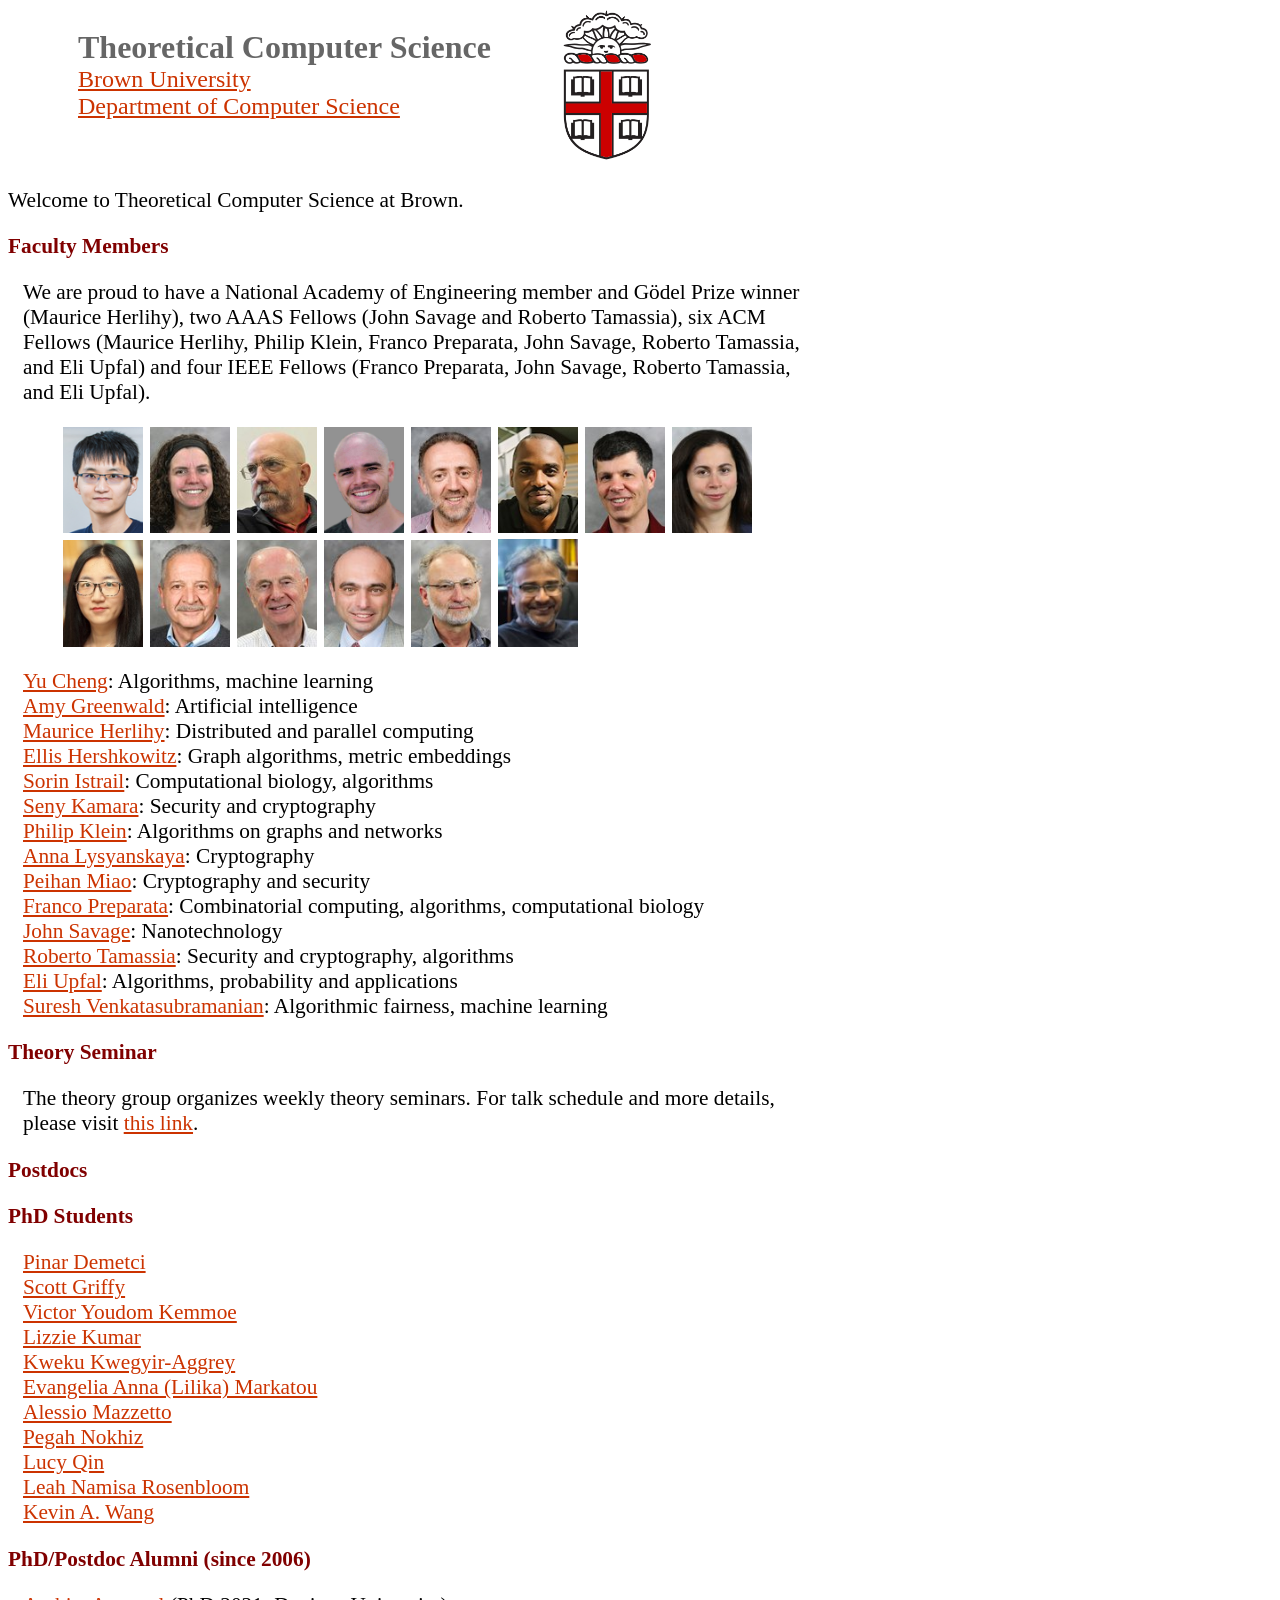
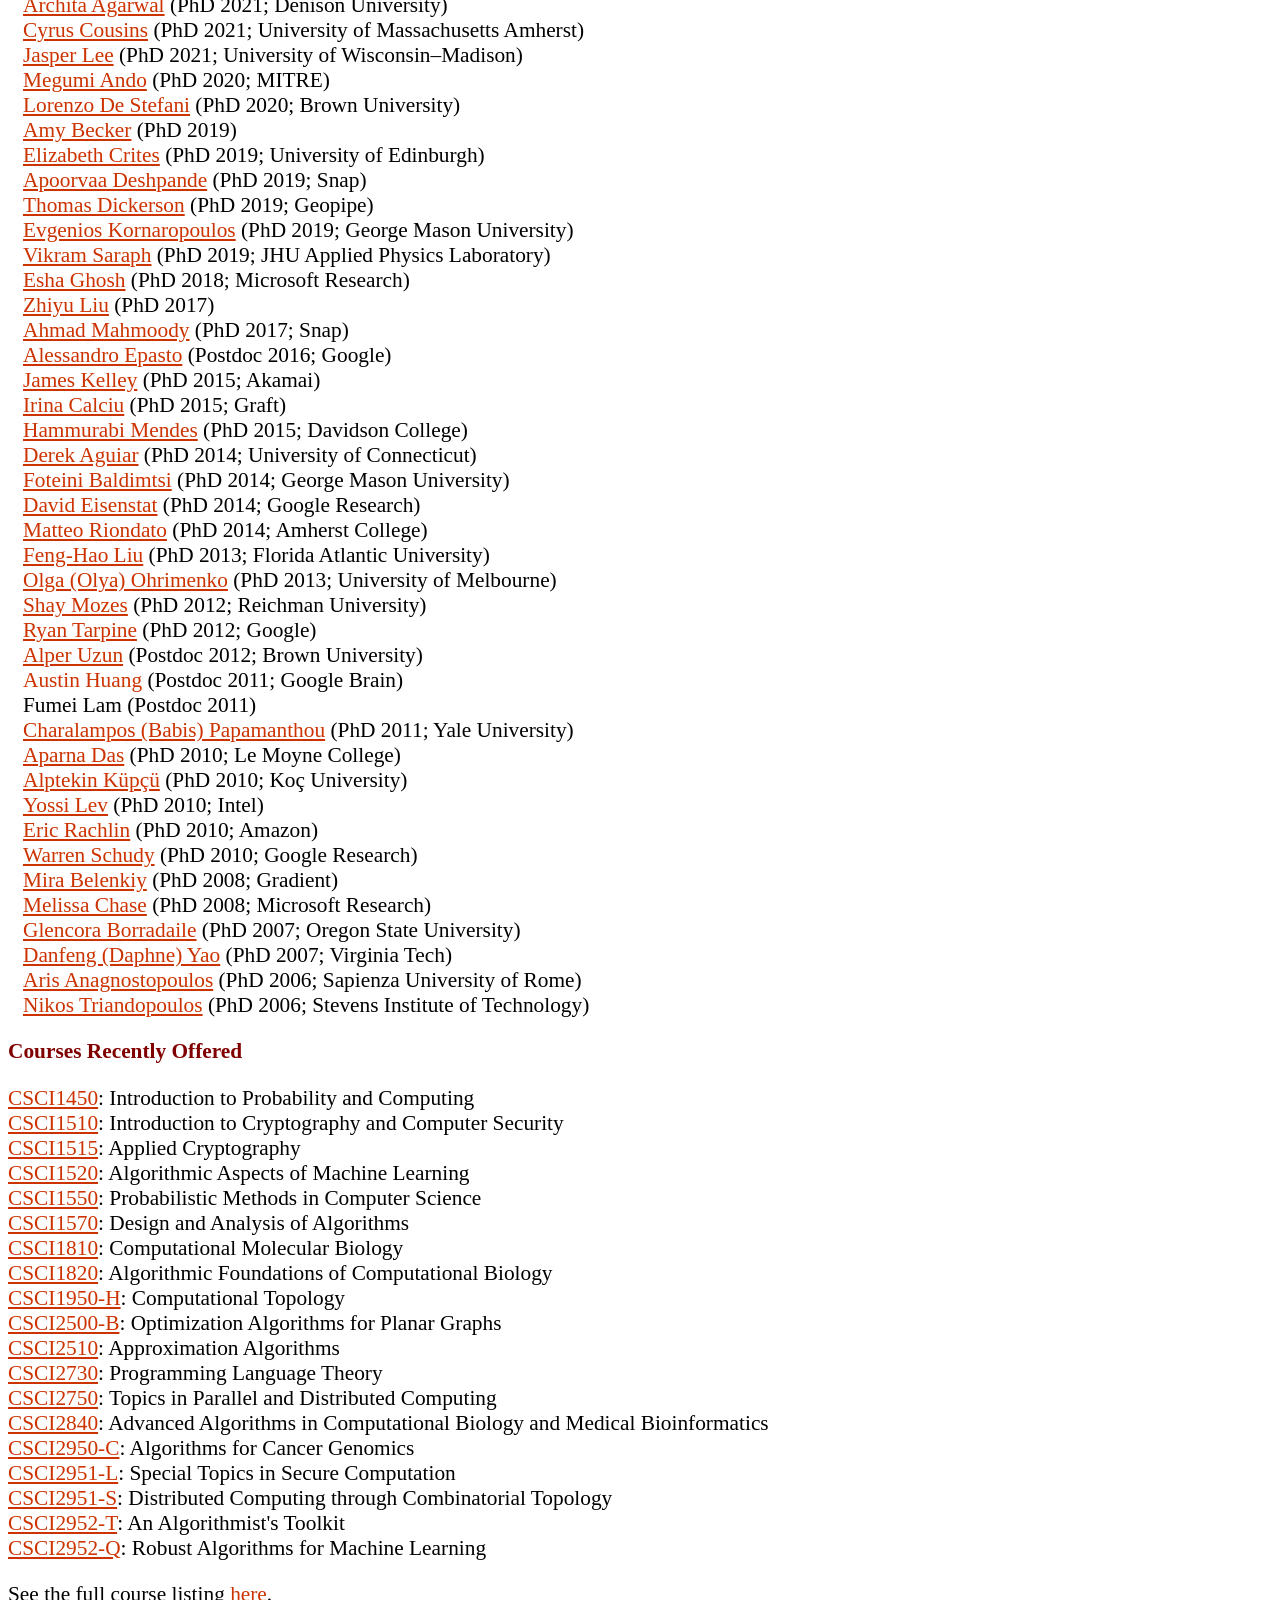
<file: home.html>
<!DOCTYPE html>

<html lang=en-US>

<head>
    <meta charset="UTF-8"></meta>
    <title>Theory at Brown</title>
    <link rel="stylesheet" type="text/css" href="./this_is_theory.css">
</head>

<body>
    <div id="header">
        <h1 id="title">Theoretical Computer Science</h1>
        <h2 class="subtitle"><a href="http://www.brown.edu">Brown University</a></h2>
        <h2 class="subtitle"><a href="http://cs.brown.edu">Department of Computer Science</a></h2>
    </div>

    <div>
        <img id="logo" src="images/brown_logo.png"></img>
    </div>

    <div id="main-content">
        <p> Welcome to Theoretical Computer Science at Brown.</p>

        <h3>Faculty Members</h3>
        <div class="content-box">
            <p>We are proud to have a National Academy of Engineering member and Gödel Prize winner (Maurice Herlihy), two AAAS Fellows (John Savage and Roberto Tamassia), six ACM Fellows (Maurice Herlihy, Philip Klein, Franco Preparata, John Savage, Roberto Tamassia, and Eli Upfal) and four IEEE Fellows (Franco Preparata, John Savage, Roberto Tamassia, and Eli Upfal).</p>

            <div class="fac-pics">
                <ul>
                    <li><img src="images/cheng.jpg"></img></li>
                    <li><img src="images/greenwald.jpg"></img></li>
                    <li><img src="images/herlihy.jpg"></img></li>
                    <li><img src="images/hershkowitz.jpg"></img></li>
                    <li><img src="images/istrail.jpg"></img></li>
                    <li><img src="images/kamara.jpg"></img></li>
                    <li><img src="images/klein.jpg"></img></li>
                    <li><img src="images/lysyanskaya.jpg"></img></li>
                    <li><img src="images/miao.jpg"></img></li>
                    <li><img src="images/preparata.jpg"></img></li>
                    <li><img src="images/savage.jpg"></img></li>
                    <li><img src="images/tamassia.jpg"></img></li>
                    <li><img src="images/upfal.jpg"></img></li>
                    <li><img src="images/venkatasubramanian.jpg"></img></li>
                </ul>
            </div>

            <div class="fac-list">
                <ul>
                    <li><a href="https://cs.brown.edu/people/ycheng79/">Yu Cheng</a>: Algorithms, machine learning</li>
                    <li><a href="https://cs.brown.edu/people/amy/">Amy Greenwald</a>: Artificial intelligence</li>
                    <li><a href="https://cs.brown.edu/people/mph/">Maurice Herlihy</a>: Distributed and parallel computing</li>
                    <li><a href="https://dhershko.github.io/">Ellis Hershkowitz</a>: Graph algorithms, metric embeddings</li>
                    <li><a href="https://cs.brown.edu/people/sistrail">Sorin Istrail</a>: Computational biology, algorithms</li>
                    <li><a href="https://cs.brown.edu/people/seny/">Seny Kamara</a>: Security and cryptography</li>
                    <li><a href="https://cs.brown.edu/people/pklein/">Philip Klein</a>: Algorithms on graphs and networks</li>
                    <li><a href="https://cs.brown.edu/people/alysyans/">Anna Lysyanskaya</a>: Cryptography</li>
                    <li><a href="https://sites.google.com/view/peihanmiao/home/">Peihan Miao</a>: Cryptography and security</li>
                    <li><a href="https://cs.brown.edu/people/fprepara/">Franco Preparata</a>: Combinatorial computing, algorithms, computational biology</li>
                    <li><a href="https://cs.brown.edu/people/jsavage/">John Savage</a>: Nanotechnology</li>
                    <li><a href="https://cs.brown.edu/people/rtamassi/">Roberto Tamassia</a>: Security and cryptography, algorithms</li>
                    <li><a href="https://cs.brown.edu/people/eupfal/">Eli Upfal</a>: Algorithms, probability and applications</li>
                    <li><a href="https://vivo.brown.edu/display/suresh/">Suresh Venkatasubramanian</a>: Algorithmic fairness, machine learning</li>
                </ul>
            </div>
        </div>

<!--        <h3>Faculty friends</h3>
        <div class="content-box">
            <div class="fac-pics">
                <ul>
                </ul>
            </div>

            <div class="fac-list">
                <ul>
                </ul>
            </div>
        </div>
-->
        <h3>Theory Seminar</h3>
        <div class="content-box">
            <p>The theory group organizes weekly theory seminars. For talk schedule and more details, please visit <a href="https://theoryseminar.cs.brown.edu/">this link</a>.</p>
        </div>

        <h3>Postdocs</h3>
        <div class="content-box">
            <div class="fac-list">
                <ul>
                </ul>
            </div>
        </div>

        <h3>PhD Students</h3>
        <div class="content-box">
            <div class="fac-list">
                <ul>
                    <li><a href="https://pinardemetci.github.io/">Pinar Demetci</a></li>
                    <li><a href="https://scottgriffy.com">Scott Griffy</a></li>
                    <li><a href="https://vicxekro.github.io/mypage/">Victor Youdom Kemmoe</a></li>
                    <li><a href="http://iekumar.com">Lizzie Kumar</a></li>
                    <li><a href="https://kweku.me/">Kweku Kwegyir-Aggrey</a></li>
                    <li><a href="https://markatou.github.io/">Evangelia Anna (Lilika) Markatou</a></li>
                    <li><a href="https://cs.brown.edu/~amazzett/">Alessio Mazzetto</a></li>
                    <li><a href="https://sites.google.com/view/pnokhiz/home">Pegah Nokhiz</a></li>
                    <li><a href="https://lucyq.in/">Lucy Qin</a></li>
                    <li><a href="https://namisa.art/">Leah Namisa Rosenbloom</a></li>
                    <li><a href="https://cs.brown.edu/people/grad/kawang/">Kevin A. Wang</a></li>
                </ul>
            </div>
        </div>

        <h3>PhD/Postdoc Alumni (since 2006)</h3>
        <div class="content-box">
            <div class="fac-list">
                <ul>
                    <!-- Sorted by: first by year (in reverse) and then alphabetically by lastname (postdoc or PhD does not matter). -->
                    <li><a href="https://cs.brown.edu/~aa12/">Archita Agarwal</a> (PhD 2021; Denison University)</li>
                    <li><a href="https://cs.brown.edu/people/ccousins/home.html">Cyrus Cousins</a> (PhD 2021; University of Massachusetts Amherst)</li>
                    <li><a href="https://jasperchlee.github.io/">Jasper Lee</a> (PhD 2021; University of Wisconsin–Madison)</li>
                    <li><a href="https://www.linkedin.com/in/megumi-ando-a047ba26/">Megumi Ando</a> (PhD 2020; MITRE)</li>
                    <li><a href="https://vivo.brown.edu/display/ld9">Lorenzo De Stefani</a> (PhD 2020; Brown University)</li>
                    <li><a href="https://www.linkedin.com/in/amariah-becker-90225980/">Amy Becker</a> (PhD 2019)</li>
                    <li><a href="https://elizabeth-crites.github.io/">Elizabeth Crites</a> (PhD 2019; University of Edinburgh)</li>
                    <li><a href="https://www.linkedin.com/in/apoorvaa-deshpande/">Apoorvaa Deshpande</a> (PhD 2019; Snap)</li>
                    <li><a href="http://sfgp.cemetech.net/tddicker/">Thomas Dickerson</a> (PhD 2019; Geopipe)</li>
                    <li><a href="https://cs.gmu.edu/~evgenios/">Evgenios Kornaropoulos</a> (PhD 2019; George Mason University)</li>
                    <li><a href="https://www.linkedin.com/in/vsaraph/">Vikram Saraph</a> (PhD 2019; JHU Applied Physics Laboratory)</li>
                    <li><a href="https://www.microsoft.com/en-us/research/people/esghosh/">Esha Ghosh</a> (PhD 2018; Microsoft Research)</li>
                    <li><a href="https://cs.brown.edu/people/zl58/">Zhiyu Liu</a> (PhD 2017)</li>
                    <li><a href="https://www.linkedin.com/in/mahmoody/">Ahmad Mahmoody</a> (PhD 2017; Snap)</li>
                    <li><a href="https://www.epasto.org/">Alessandro Epasto</a> (Postdoc 2016; Google)</li>
                    <li><a href="https://www.linkedin.com/in/james-k-3929457b/">James Kelley</a> (PhD 2015; Akamai)</li>
                    <li><a href="https://www.irinacalciu.com/">Irina Calciu</a> (PhD 2015; Graft)</li>
                    <li><a href="https://www.davidson.edu/people/hammurabi-mendes">Hammurabi Mendes</a> (PhD 2015; Davidson College)</li>
                    <li><a href="https://www.derekaguiar.com/">Derek Aguiar</a> (PhD 2014; University of Connecticut)</li>
                    <li><a href="https://www.baldimtsi.com/">Foteini Baldimtsi</a> (PhD 2014; George Mason University)</li>
                    <li><a href="https://www.davideisenstat.com/">David Eisenstat</a> (PhD 2014; Google Research)</li>
                    <li><a href="https://matteo.rionda.to/">Matteo Riondato</a> (PhD 2014; Amherst College)</li>
                    <li><a href="https://faculty.eng.fau.edu/fenghao/">Feng-Hao Liu</a> (PhD 2013; Florida Atlantic University)</li>
                    <li><a href="https://people.eng.unimelb.edu.au/oohrimenko/">Olga (Olya) Ohrimenko</a> (PhD 2013; University of Melbourne)</li>
                    <li><a href="https://cs.idc.ac.il/~smozes/index.html">Shay Mozes</a> (PhD 2012; Reichman University)</li>
                    <li><a href="https://www.linkedin.com/in/ryantarpine/">Ryan Tarpine</a> (PhD 2012; Google)</li>
                    <li><a href="https://vivo.brown.edu/display/auzun">Alper Uzun</a> (Postdoc 2012; Brown University)</li>
                    <li><a herf="https://www.linkedin.com/in/austin-huang-74a75422/">Austin Huang</a> (Postdoc 2011; Google Brain)</li>
                    <li>Fumei Lam (Postdoc 2011)</li>
                    <li><a href="https://www.cs.yale.edu/homes/cpap/">Charalampos (Babis) Papamanthou</a> (PhD 2011; Yale University)</li>
                    <li><a href="https://web.lemoyne.edu/~dasa/">Aparna Das</a> (PhD 2010; Le Moyne College)</li>
                    <li><a href="https://mysite.ku.edu.tr/akupcu/">Alptekin Küpçü</a> (PhD 2010; Koç University)</li>
                    <li><a href="https://www.linkedin.com/in/yossi-lev/">Yossi Lev</a> (PhD 2010; Intel)</li>
                    <li><a href="https://www.linkedin.com/in/eerac/">Eric Rachlin</a> (PhD 2010; Amazon)</li>
                    <li><a href="https://www.linkedin.com/in/warren-schudy-b64b7b63/">Warren Schudy</a> (PhD 2010; Google Research)</li>
                    <li><a href="https://www.linkedin.com/in/mira-belenkiy-b3174121/">Mira Belenkiy</a> (PhD 2008; Gradient)</li>
                    <li><a href="https://www.microsoft.com/en-us/research/people/melissac/">Melissa Chase</a> (PhD 2008; Microsoft Research)</li>
                    <li><a href="https://eecs.oregonstate.edu/people/borradaile-glencora">Glencora Borradaile</a> (PhD 2007; Oregon State University)</li>
                    <li><a href="https://people.cs.vt.edu/~danfeng/">Danfeng (Daphne) Yao</a> (PhD 2007; Virginia Tech)</li>
                    <li><a href="http://aris.me/">Aris Anagnostopoulos</a> (PhD 2006; Sapienza University of Rome)</li>
                    <li><a href="https://faculty.stevens.edu/ntriando">Nikos Triandopoulos</a> (PhD 2006; Stevens Institute of Technology)</li>
                </ul>
            </div>
        </div>

        <h3>Courses Recently Offered</h3>
        <div class="fac-list">
            <ul>
                <li><a href="http://cs.brown.edu/courses/csci1450/">CSCI1450</a>: Introduction to Probability and Computing</li>
                <li><a href="http://cs.brown.edu/courses/csci1510/">CSCI1510</a>: Introduction to Cryptography and Computer Security</li>
                <li><a href="http://cs.brown.edu/courses/csci1515/">CSCI1515</a>: Applied Cryptography</li>
                <li><a href="https://cs.brown.edu/courses/info/csci1520/">CSCI1520</a>: Algorithmic Aspects of Machine Learning</li>
                <li><a href="http://cs.brown.edu/courses/csci1550/">CSCI1550</a>: Probabilistic Methods in Computer Science</li>
                <li><a href="http://cs.brown.edu/courses/csci1570/">CSCI1570</a>: Design and Analysis of Algorithms</li>
                <li><a href="http://cs.brown.edu/courses/csci1810/">CSCI1810</a>: Computational Molecular Biology</li>
                <li><a href="http://cs.brown.edu/courses/csci1820/">CSCI1820</a>: Algorithmic Foundations of Computational Biology</li>
                <li><a href="http://cs.brown.edu/courses/csci1950-h/">CSCI1950-H</a>: Computational Topology</li>
                <li><a href="http://cs.brown.edu/courses/cs250/">CSCI2500-B</a>: Optimization Algorithms for Planar Graphs</li>
                <li><a href="http://cs.brown.edu/courses/csci2510/">CSCI2510</a>: Approximation Algorithms</li>
                <li><a href="http://cs.brown.edu/courses/csci2730/">CSCI2730</a>: Programming Language Theory</li>
                <li><a href="http://cs.brown.edu/courses/csci2750/">CSCI2750</a>: Topics in Parallel and Distributed Computing</li>
                <li><a href="https://cs.brown.edu/courses/csci2840/">CSCI2840</a>: Advanced Algorithms in Computational Biology and Medical Bioinformatics</li>
                <li><a href="https://cs.brown.edu/courses/info/csci2950-c/">CSCI2950-C</a>: Algorithms for Cancer Genomics</li>
                <li><a href="https://cs.brown.edu/courses/info/csci2952-l/">CSCI2951-L</a>: Special Topics in Secure Computation</li>
                <li><a href="http://cs.brown.edu/courses/csci2951-s/">CSCI2951-S</a>: Distributed Computing through Combinatorial Topology</li>
                <li><a href="https://cs.brown.edu/courses/info/csci2952-t/">CSCI2952-T</a>: An Algorithmist's Toolkit</li>
                <li><a href="https://cs.brown.edu/courses/info/csci2952-q/">CSCI2952-Q</a>: Robust Algorithms for Machine Learning</li>
            </ul>
        </div>
        <p>See the full course listing <a href="https://cs.brown.edu/courses/">here</a>.</p>

    </div>
</body>

</html>
</file>
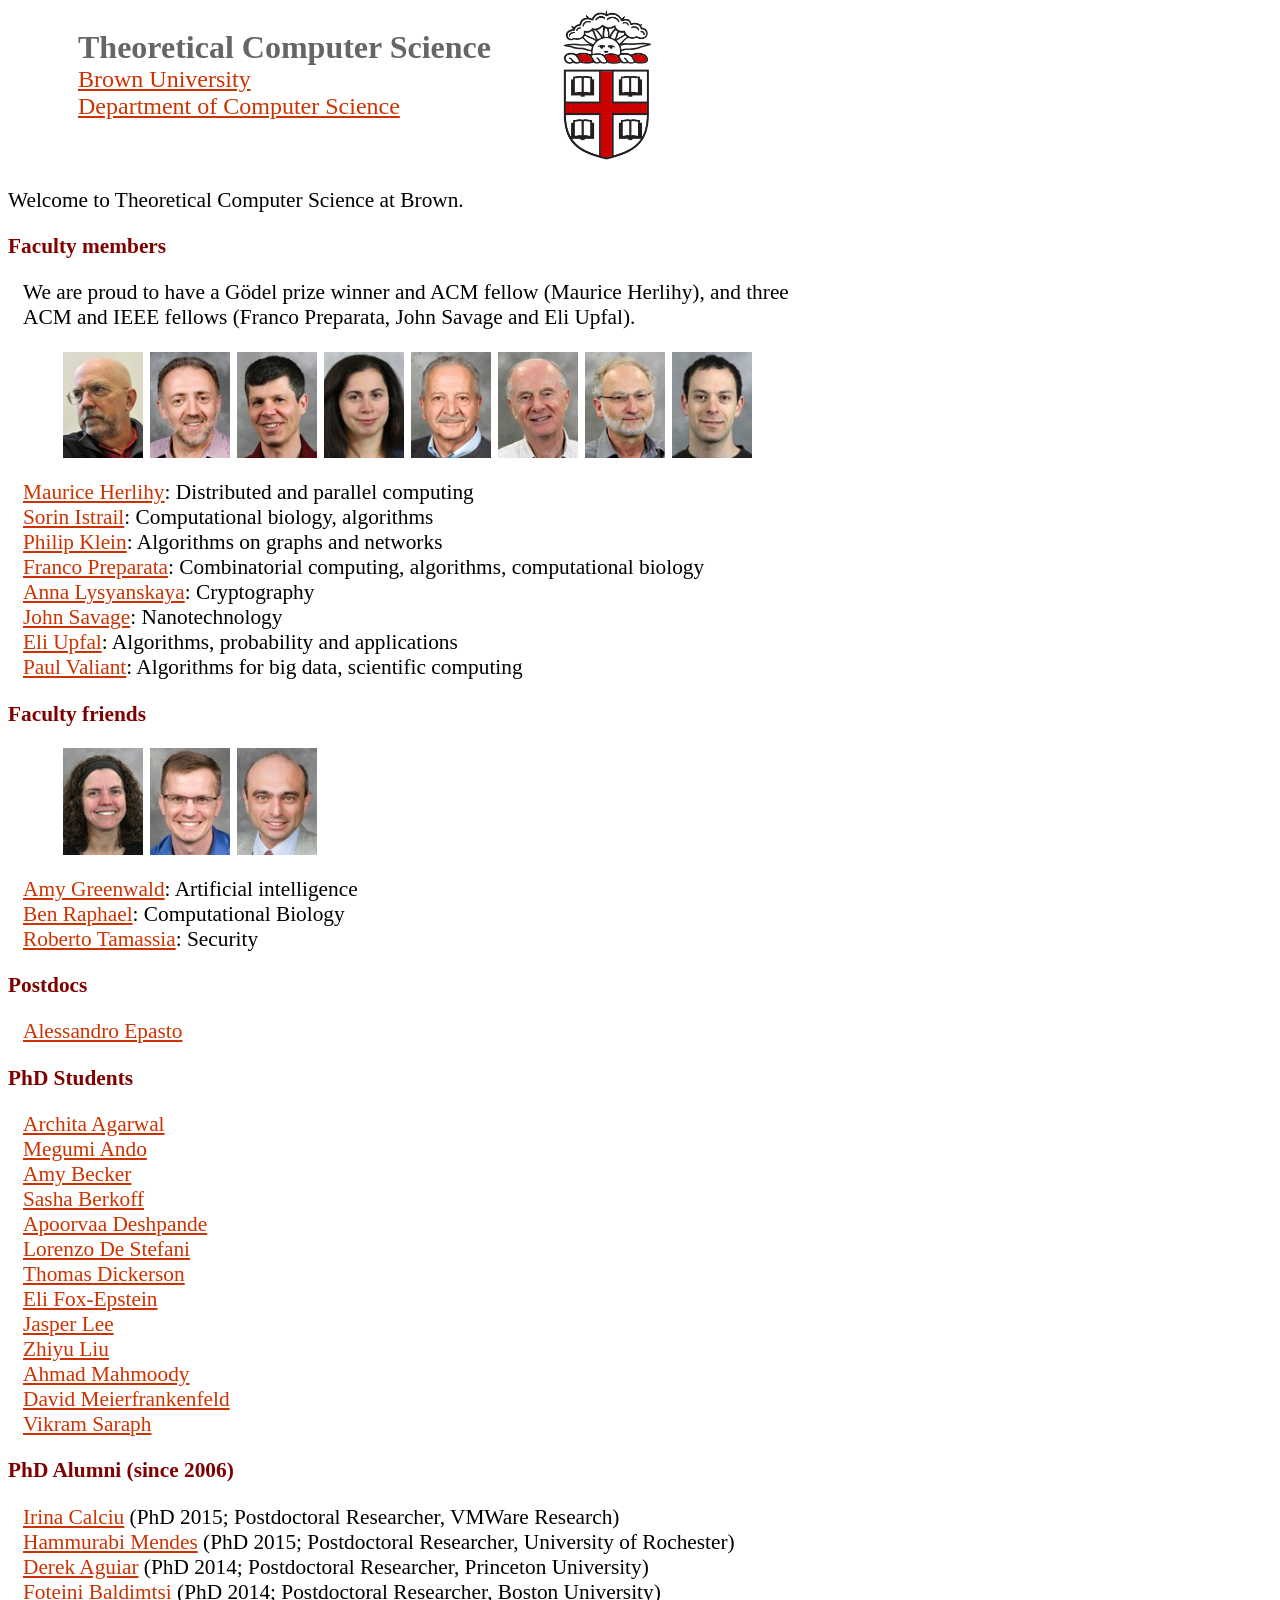
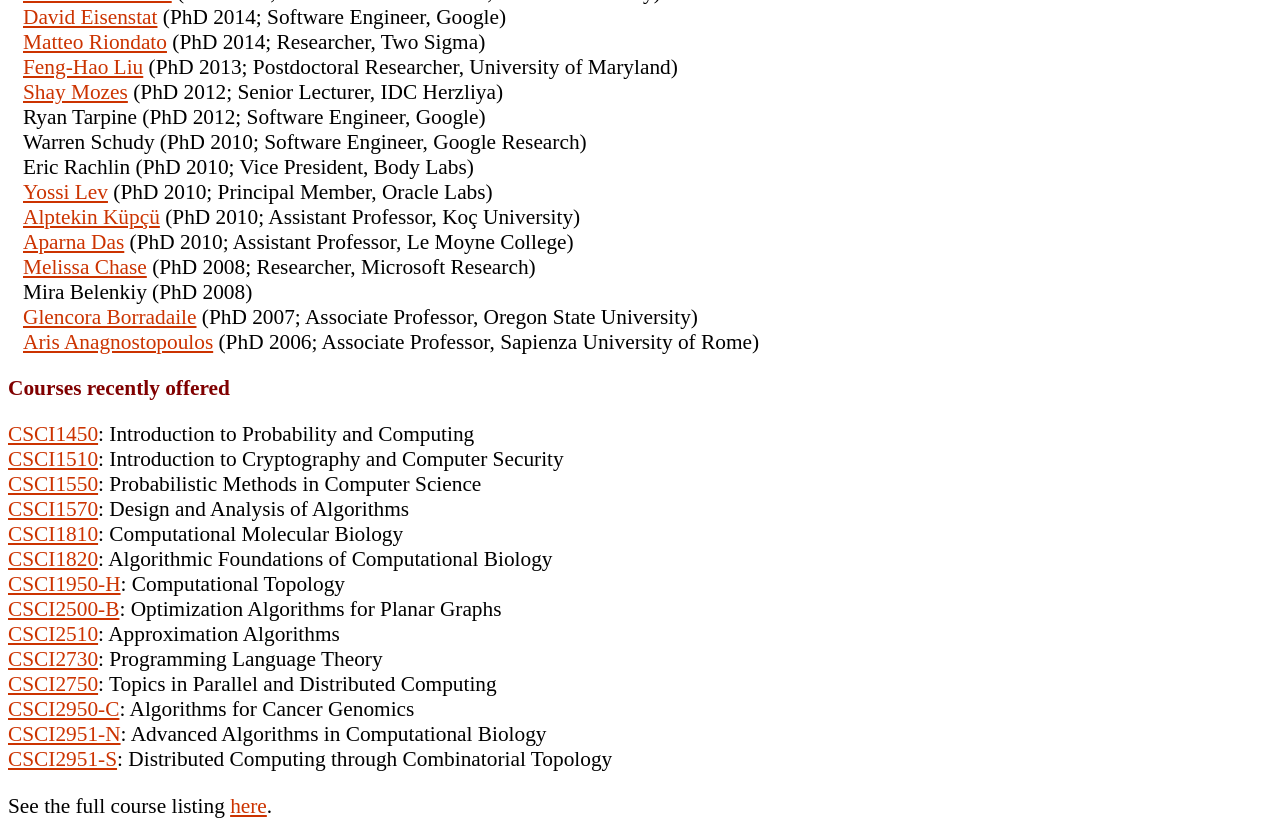
<file: old/110222/home.html>
<!DOCTYPE html>

<html lang=en-US>

<head>
    <meta charset="UTF-8"></meta>
    <title>Theory at Brown</title>
    <link rel="stylesheet" type="text/css" href="./this_is_theory.css">
</head>

<body>
    <div id="header">
        <h1 id="title">Theoretical Computer Science</h1>
        <h2 class="subtitle"><a href="http://www.brown.edu">Brown University</a></h2>
        <h2 class="subtitle"><a href="http://cs.brown.edu">Department of Computer Science</a></h2>
    </div>

    <div>
        <img id="logo" src="images/brown_logo.png"></img>
    </div>

    <div id="main-content">
        <p> Welcome to Theoretical Computer Science at Brown.</p>

        <h3>Faculty members</h3>
        <div class="content-box">
            <p>We are proud to have a Gödel prize winner and ACM fellow (Maurice Herlihy), and three ACM and IEEE fellows (Franco Preparata, John Savage and Eli Upfal).</p>

            <div class="fac-pics">
                <ul>
                    <li><img src="images/mph.jpg"></img></li>
                    <li><img src="images/sorin.jpg"></img></li>
                    <li><img src="images/klein.jpg"></img></li>
                    <li><img src="images/anna.jpg"></img></li>
                    <li><img src="images/franco.jpg"></img></li>
                    <li><img src="images/jes.jpg"></img></li>
                    <li><img src="images/eli.jpg"></img></li>
                    <li><img src="images/pvaliant.jpg"></img></li>
                </ul>
            </div>

            <div class="fac-list">
                <ul>
                    <li><a href="http://cs.brown.edu/~mph/">Maurice Herlihy</a>: Distributed and parallel computing</li>
                    <li><a href="http://cs.brown.edu/~sorin/">Sorin Istrail</a>: Computational biology, algorithms</li>
                    <li><a href="http://cs.brown.edu/~klein/"> Philip Klein</a>: Algorithms on graphs and networks</li>
                    <li><a href="http://cs.brown.edu/~franco/">Franco Preparata</a>: Combinatorial computing, algorithms, computational biology</li>
                    <li><a href="http://cs.brown.edu/~anna/">Anna Lysyanskaya</a>: Cryptography</li>
                    <li><a href="http://cs.brown.edu/~jes/">John Savage</a>: Nanotechnology</li>
                    <li><a href="http://cs.brown.edu/~eli/">Eli Upfal</a>: Algorithms, probability and applications</li>
                    <li><a href="http://cs.brown.edu/~pvaliant/">Paul Valiant</a>: Algorithms for big data, scientific computing</li>
                </ul>
            </div>
        </div>

        <h3>Faculty friends</h3>
        <div class="content-box">
            <div class="fac-pics">
                <ul>
                    <li><img src="images/amy.jpg"></img></li>
                    <li><img src="images/braphael.jpg"></img></li>
                    <li><img src="images/rt.jpg" </img></li>
                </ul>
            </div>

            <div class="fac-list">
                <ul>
                    <li><a href="http://cs.brown.edu/~amy/">Amy Greenwald</a>: Artificial intelligence</li>
                    <li><a href="http://cs.brown.edu/~braphael/">Ben Raphael</a>: Computational Biology</li>
                    <li><a href="http://cs.brown.edu/~rt/">Roberto Tamassia</a>: Security</li>
                </ul>
            </div>
        </div>

        <h3>Postdocs</h3>
        <div class="content-box">
            <div class="fac-list">
                <ul>
                    <li><a href="http://cs.brown.edu/~epasto/">Alessandro Epasto</a></li>
                </ul>
            </div>
        </div>

        <h3>PhD Students</h3>
        <div class="content-box">
            <div class="fac-list">
                <ul>
                    <li><a href="http://cs.brown.edu/~archita/">Archita Agarwal</a></li>
                    <li><a href="http://cs.brown.edu/~mando/">Megumi Ando</a></li>
                    <li><a href="http://cs.brown.edu/~becker/">Amy Becker</a></li>
                    <li><a href="http://cs.brown.edu/~aberkoff">Sasha Berkoff</a></li>
                    <li><a href="http://cs.brown.edu/~acdeshpa/">Apoorvaa Deshpande</a></li>
                    <li><a href="http://cs.brown.edu/~lorenzo/">Lorenzo De Stefani</a></li>
                    <li><a href="http://cs.brown.edu/~tdickerson">Thomas Dickerson</a></li>
                    <li><a href="http://cs.brown.edu/~ef/">Eli Fox-Epstein</a></li>
                    <li><a href="http://cs.brown.edu/~clee10/">Jasper Lee</a></li>
                    <li><a href="http://cs.brown.edu/~zhiyu/">Zhiyu Liu</a></li>
                    <li><a href="http://cs.brown.edu/~ahmad/">Ahmad Mahmoody</a></li>
                    <li><a href="http://cs.brown.edu/~nfelddav/">David Meierfrankenfeld</a></li>
                    <li><a href="http://cs.brown.edu/~vsaraph">Vikram Saraph</a></li> 
                </ul>
            </div>
        </div>

        <h3>PhD Alumni (since 2006)</h3>
        <div class="content-box">
            <div class="fac-list">
                <ul>
                    <li><a href="https://cs.brown.edu/people/irina/">Irina Calciu</a> (PhD 2015; Postdoctoral Researcher, VMWare Research)</li>
                    <li><a href="http://cs.rochester.edu/~hmendes/">Hammurabi Mendes</a> (PhD 2015; Postdoctoral Researcher, University of Rochester)</li>
                    <li><a href="http://derekaguiar.com/">Derek Aguiar</a> (PhD 2014; Postdoctoral Researcher, Princeton University)</li>
                    <li><a href="http://www.baldimtsi.com/">Foteini Baldimtsi</a> (PhD 2014; Postdoctoral Researcher, Boston University)</li>
                    <li><a href="http://www.davideisenstat.com/">David Eisenstat</a> (PhD 2014; Software Engineer, Google)</li>
                    <li><a href="http://matteo.rionda.to/MatteoRiondato-CV.pdf">Matteo Riondato</a> (PhD 2014; Researcher, Two Sigma)</li>
                    <li><a href="http://www.cs.umd.edu/~fenghao/">Feng-Hao Liu</a> (PhD 2013; Postdoctoral Researcher, University of Maryland)</li>
                    <li><a href="http://www.faculty.idc.ac.il/smozes/">Shay Mozes</a> (PhD 2012; Senior Lecturer, IDC Herzliya)</li>
                    <li>Ryan Tarpine (PhD 2012; Software Engineer, Google)</li>
                    <li>Warren Schudy (PhD 2010; Software Engineer, Google Research)</li>
                    <li>Eric Rachlin (PhD 2010; Vice President, Body Labs)</li>
                    <li><a href="https://labs.oracle.com/pls/apex/f?p=labs:bio:0:68">Yossi Lev</a> (PhD 2010; Principal Member, Oracle Labs)</li>
                    <li><a href="http://home.ku.edu.tr/~akupcu/index.html">Alptekin Küpçü</a> (PhD 2010; Assistant Professor, Koç University)</li>
                    <li><a href="http://web.lemoyne.edu/dasa/">Aparna Das</a> (PhD 2010; Assistant Professor, Le Moyne College)</li>
                    <li><a href="http://research.microsoft.com/en-us/um/people/melissac/">Melissa Chase</a> (PhD 2008; Researcher, Microsoft Research)</li>
                    <li>Mira Belenkiy (PhD 2008)</li>
                    <li><a href="http://eecs.oregonstate.edu/people/borradaile-glencora">Glencora Borradaile</a> (PhD 2007; Associate Professor, Oregon State University)</li>
                    <li><a href="http://aris.me/">Aris Anagnostopoulos</a> (PhD 2006; Associate Professor, Sapienza University of Rome)</li>
                    
                </ul>
            </div>
        </div>

        <h3>Courses recently offered</h3>
        <div class="fac-list">
            <ul>
                <li><a href="http://cs.brown.edu/courses/csci1450/">CSCI1450</a>: Introduction to Probability and Computing</li>
                <li><a href="http://cs.brown.edu/courses/csci1510/">CSCI1510</a>: Introduction to Cryptography and Computer Security</li>
                <li><a href="http://cs.brown.edu/courses/csci1550/">CSCI1550</a>: Probabilistic Methods in Computer Science</li>
                <li><a href="http://cs.brown.edu/courses/csci1570/">CSCI1570</a>: Design and Analysis of Algorithms</li>
                <li><a href="http://cs.brown.edu/courses/csci1810/">CSCI1810</a>: Computational Molecular Biology</li>
                <li><a href="http://cs.brown.edu/courses/csci1820/">CSCI1820</a>: Algorithmic Foundations of Computational Biology</li>
                <li><a href="http://cs.brown.edu/courses/csci1950-h/">CSCI1950-H</a>: Computational Topology</li>
                <li><a href="http://cs.brown.edu/courses/cs250/">CSCI2500-B</a>: Optimization Algorithms for Planar Graphs</li>
                <li><a href="http://cs.brown.edu/courses/csci2510/">CSCI2510</a>: Approximation Algorithms</li>
                <li><a href="http://cs.brown.edu/courses/csci2730/">CSCI2730</a>: Programming Language Theory</li>
                <li><a href="http://cs.brown.edu/courses/csci2750/">CSCI2750</a>: Topics in Parallel and Distributed Computing</li>
                <li><a href="http://cs.brown.edu/courses/csci2950-c/Spring2015/index.html">CSCI2950-C</a>: Algorithms for Cancer Genomics</li>
                <li><a href="https://cs.brown.edu/courses/csci2951-n/">CSCI2951-N</a>: Advanced Algorithms in Computational Biology</li>
                <li><a href="http://cs.brown.edu/courses/csci2951-s/">CSCI2951-S</a>: Distributed Computing through Combinatorial Topology</li>
            </ul>
        </div>
        <p>See the full course listing <a href="https://cs.brown.edu/courses/">here</a>.</p>

    </div>
</body>

</html>
</file>
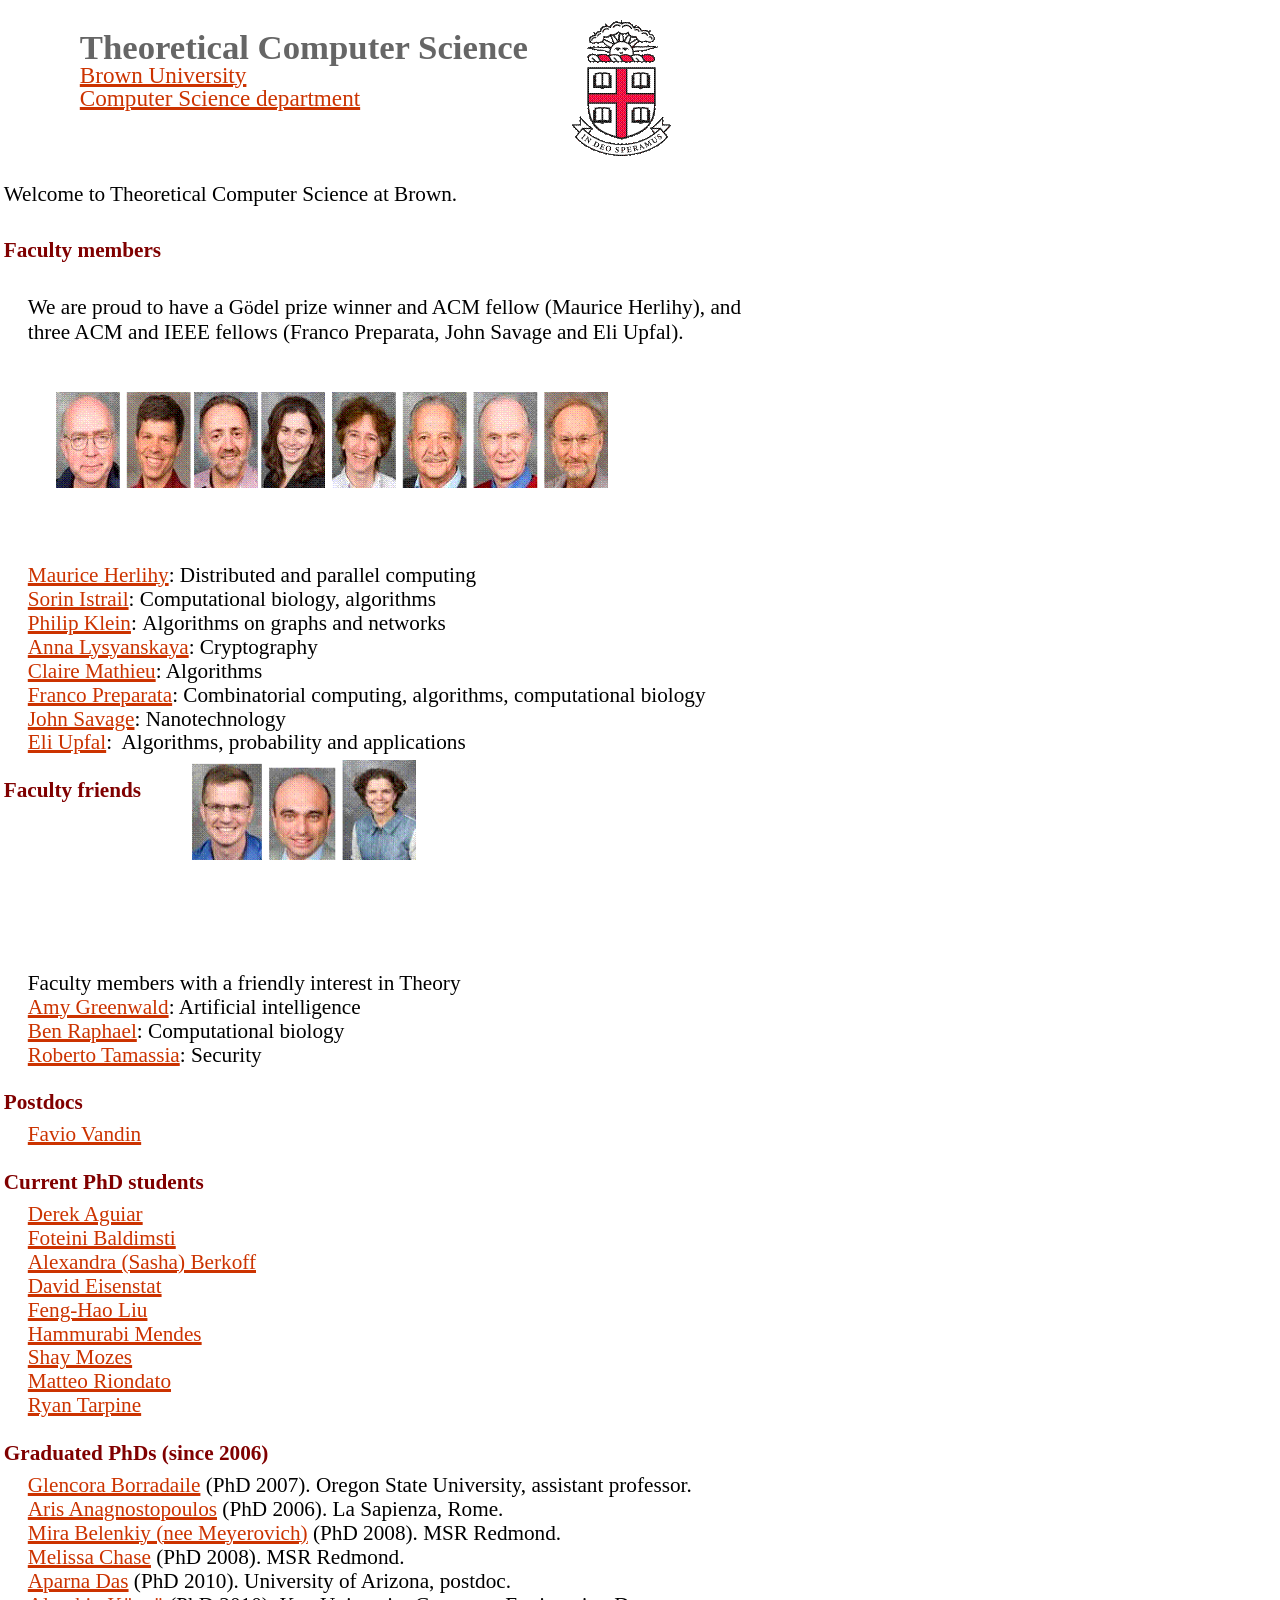
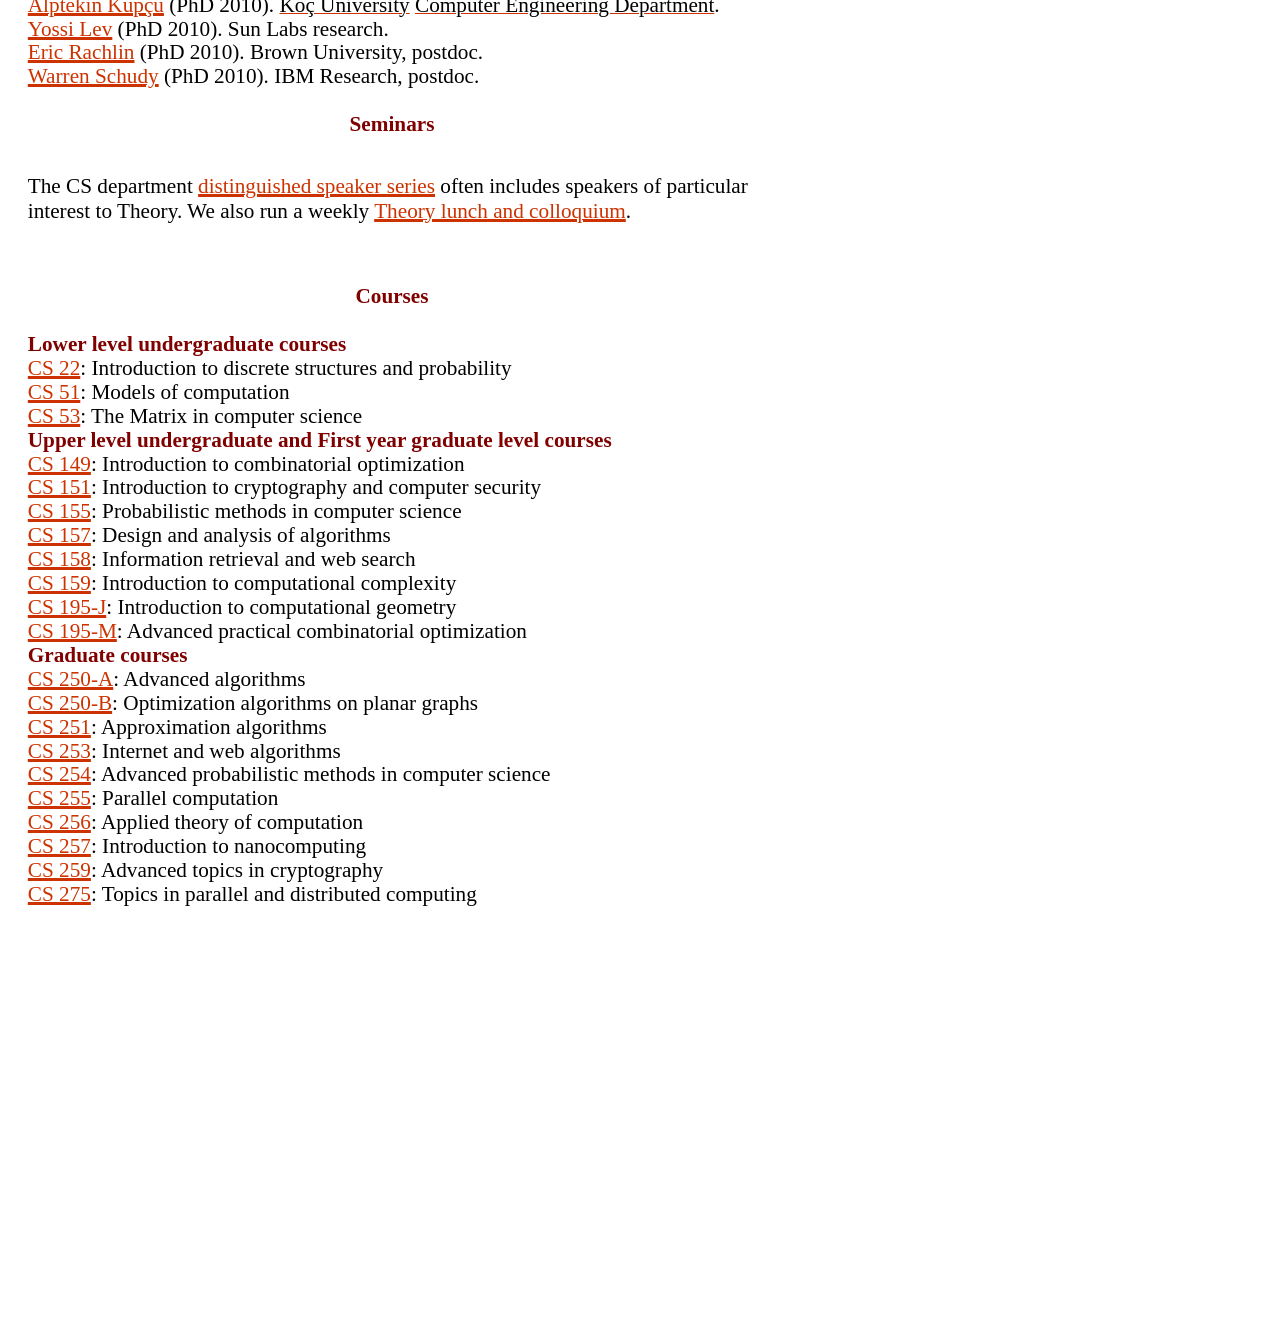
<file: old/112815/home.html>
<html xmlns:v="urn:schemas-microsoft-com:vml"
xmlns:o="urn:schemas-microsoft-com:office:office"
xmlns:dt="uuid:C2F41010-65B3-11d1-A29F-00AA00C14882"
xmlns="http://www.w3.org/TR/REC-html40">

<head>
<meta http-equiv=Content-Type content="text/html; charset=windows-1252">
<link rel=File-List href="CS-Theory_files/filelist.xml">
<!--[if !mso]>
<style>
v\:* {behavior:url(#default#VML);}
o\:* {behavior:url(#default#VML);}
b\:* {behavior:url(#default#VML);}
.shape {behavior:url(#default#VML);}
</style>
<![endif]-->
<title>Home</title>
<style>
<!--
 /* Font Definitions */
@font-face
	{font-family:"Times New Roman";
	panose-1:2 2 6 3 5 4 5 2 3 4;}
@font-face
	{font-family:"Comic Sans MS";
	panose-1:3 15 7 2 3 3 2 2 2 4;}
 /* Style Definitions */
p.MsoOrganizationName, li.MsoOrganizationName, div.MsoOrganizationName
	{margin-right:0pt;
	text-indent:0pt;
	margin-top:0pt;
	margin-bottom:0pt;
	text-align:left;
	font-family:"Times New Roman";
	font-size:22.1248pt;
	color:white;
	font-weight:bold;}
p.MsoTagline, li.MsoTagline, div.MsoTagline
	{margin-right:0pt;
	text-indent:0pt;
	margin-top:0pt;
	margin-bottom:0pt;
	text-align:left;
	font-family:"Times New Roman";
	font-size:14.75pt;
	color:black;
	font-weight:bold;}
p.MsoBodyText3, li.MsoBodyText3, div.MsoBodyText3
	{margin-right:0pt;
	text-indent:0pt;
	margin-top:0pt;
	margin-bottom:9.0pt;
	line-height:113%;
	text-align:left;
	font-family:"Times New Roman";
	font-size:11.25pt;
	color:black;}
h6
	{margin-right:0pt;
	text-indent:0pt;
	margin-top:0pt;
	margin-bottom:0pt;
	text-align:center;
	font-family:"Times New Roman";
	font-size:17.2083pt;
	color:maroon;
	font-weight:bold;}
p.MsoListBullet, li.MsoListBullet, div.MsoListBullet
	{margin-left:18.0pt;
	margin-right:0pt;
	text-indent:-18.0pt;
	margin-top:0pt;
	margin-bottom:6.0pt;
	text-align:left;
	font-family:"Times New Roman";
	font-size:12.2916pt;
	color:black;}
ol
	{margin-top:0in;
	margin-bottom:0in;
	margin-left:-2197in;}
ul
	{margin-top:0in;
	margin-bottom:0in;
	margin-left:-2197in;}
@page
	{size:8.0302in 11.0in;}
-->
</style>
<!--[if gte mso 9]><xml>
 <o:shapedefaults v:ext="edit" spidmax="5122" fill="f" fillcolor="white [7]"
  strokecolor="black [0]">
  <v:fill color="white [7]" color2="white [7]" on="f"/>
  <v:stroke color="black [0]" color2="white [7]">
   <o:left v:ext="view" color="black [0]" color2="white [7]"/>
   <o:top v:ext="view" color="black [0]" color2="white [7]"/>
   <o:right v:ext="view" color="black [0]" color2="white [7]"/>
   <o:bottom v:ext="view" color="black [0]" color2="white [7]"/>
   <o:column v:ext="view" color="black [0]" color2="white [7]"/>
  </v:stroke>
  <v:shadow color="#ccc [4]"/>
  <v:textbox inset="2.88pt,2.88pt,2.88pt,2.88pt"/>
  <o:colormenu v:ext="edit" fillcolor="maroon [1]" strokecolor="black [0]"
   shadowcolor="#ccc [4]"/>
 </o:shapedefaults><o:shapelayout v:ext="edit">
  <o:idmap v:ext="edit" data="1"/>
  <o:regrouptable v:ext="edit">
   <o:entry new="1" old="0"/>
   <o:entry new="2" old="0"/>
   <o:entry new="3" old="0"/>
   <o:entry new="4" old="0"/>
   <o:entry new="5" old="0"/>
  </o:regrouptable>
 </o:shapelayout></xml><![endif]-->
</head>

<body link="#CC3300" vlink="#336633" style='margin:0'>

<div style='position:absolute;width:7.-71in;height:30.-374in'>
<!--[if gte vml 1]><v:shapetype id="_x0000_t202" coordsize="21600,21600" o:spt="202"
 path="m,l,21600r21600,l21600,xe">
 <v:stroke joinstyle="miter"/>
 <v:path gradientshapeok="t" o:connecttype="rect"/>
</v:shapetype><v:shape id="_x0000_s1037" type="#_x0000_t202" style='position:absolute;
 left:57pt;top:45pt;width:357pt;height:51pt;z-index:5;visibility:visible;
 mso-wrap-edited:f;mso-wrap-distance-left:2.88pt;mso-wrap-distance-top:2.88pt;
 mso-wrap-distance-right:2.88pt;mso-wrap-distance-bottom:2.88pt' filled="f"
 fillcolor="black [0]" stroked="f" strokecolor="black [0]" strokeweight="0"
 o:cliptowrap="t">
 <v:fill color2="white [7]"/>
 <v:stroke>
  <o:left v:ext="view" color="black [0]" color2="white [7]"/>
  <o:top v:ext="view" color="black [0]" color2="white [7]"/>
  <o:right v:ext="view" color="black [0]" color2="white [7]"/>
  <o:bottom v:ext="view" color="black [0]" color2="white [7]"/>
  <o:column v:ext="view" color="black [0]" color2="white [7]"/>
 </v:stroke>
 <v:shadow color="#ccc [4]"/>
 <v:path insetpenok="f"/>
 <o:lock v:ext="edit" shapetype="t"/>
 <v:textbox style='mso-column-margin:5.7pt' inset="2.85pt,2.85pt,2.85pt,2.85pt"/>
</v:shape><![endif]--><![if !vml]><span style='position:absolute;z-index:5;
left:76px;top:60px;width:476px;height:68px'>

<table cellpadding=0 cellspacing=0>
 <tr>
  <td width=476 height=68 style='vertical-align:top'><![endif]>
  <div v:shape="_x0000_s1037" style='padding:2.85pt 2.85pt 2.85pt 2.85pt'
  class=shape>
  <p class=MsoTagline><a href="http://www.brown.edu/"><span lang=en-US
  style='font-size:17.375pt;line-height:100%;text-decoration:underline;
  font-weight:normal;language:en-US'>Brown University</span></a><span
  lang=en-US style='font-size:17.375pt;line-height:100%;font-weight:normal;
  language:en-US'> </span></p>
  <p class=MsoTagline><a href="http://www.cs.brown.edu/"><span lang=en-US
  style='font-size:17.375pt;line-height:100%;text-decoration:underline;
  font-weight:normal;language:en-US'>Computer Science department</span></a></p>
  </div>
  <![if !vml]></td>
 </tr>
</table>

</span><![endif]><!--[if gte vml 1]><v:shape id="_x0000_s1038" type="#_x0000_t202"
 style='position:absolute;left:57pt;top:18pt;width:357pt;height:27.05pt;
 z-index:6;visibility:visible;mso-wrap-edited:f;mso-wrap-distance-left:2.88pt;
 mso-wrap-distance-top:2.88pt;mso-wrap-distance-right:2.88pt;
 mso-wrap-distance-bottom:2.88pt' filled="f" fillcolor="black [0]" stroked="f"
 strokecolor="black [0]" strokeweight="0" o:cliptowrap="t">
 <v:fill color2="white [7]"/>
 <v:stroke>
  <o:left v:ext="view" color="black [0]" color2="white [7]"/>
  <o:top v:ext="view" color="black [0]" color2="white [7]"/>
  <o:right v:ext="view" color="black [0]" color2="white [7]"/>
  <o:bottom v:ext="view" color="black [0]" color2="white [7]"/>
  <o:column v:ext="view" color="black [0]" color2="white [7]"/>
 </v:stroke>
 <v:shadow color="#ccc [4]"/>
 <v:path insetpenok="f"/>
 <o:lock v:ext="edit" shapetype="t"/>
 <v:textbox style='mso-column-margin:5.7pt' inset="2.85pt,2.85pt,2.85pt,2.85pt"/>
</v:shape><![endif]--><![if !vml]><span style='position:absolute;z-index:6;
left:76px;top:24px;width:476px;height:37px'>

<table cellpadding=0 cellspacing=0>
 <tr>
  <td width=476 height=37 valign=middle style='vertical-align:top'><![endif]>
  <div v:shape="_x0000_s1038" style='padding:2.85pt 2.85pt 2.85pt 2.85pt'
  class=shape>
  <p class=MsoOrganizationName><span lang=en-US style='font-size:26.0624pt;
  color:#666666;language:en-US'>Theoretical Computer Science</span></p>
  </div>
  <![if !vml]></td>
 </tr>
</table>

</span><![endif]><!--[if gte vml 1]><v:rect id="_x0000_s1321" style='position:absolute;
 left:429pt;top:15pt;width:73.93pt;height:102pt;z-index:90;
 mso-wrap-distance-left:2.88pt;mso-wrap-distance-top:2.88pt;
 mso-wrap-distance-right:2.88pt;mso-wrap-distance-bottom:2.88pt'
 o:preferrelative="t" filled="f" fillcolor="white [7]" stroked="f"
 strokecolor="black [0]" o:cliptowrap="t">
 <v:fill color2="white [7]"/>
 <v:stroke color2="white [7]">
  <o:left v:ext="view" color="black [0]" color2="white [7]"/>
  <o:top v:ext="view" color="black [0]" color2="white [7]"/>
  <o:right v:ext="view" color="black [0]" color2="white [7]"/>
  <o:bottom v:ext="view" color="black [0]" color2="white [7]"/>
  <o:column v:ext="view" color="black [0]" color2="white [7]"/>
 </v:stroke>
 <v:imagedata src="CS-Theory_files/image576.png" o:title="brownlogo_2"/>
 <v:shadow color="#ccc [4]"/>
 <v:path o:extrusionok="f" insetpenok="f"/>
 <o:lock v:ext="edit" aspectratio="t"/>
</v:rect><![endif]--><![if !vml]><span style='position:absolute;z-index:90;
left:572px;top:20px;width:99px;height:136px'><img width=99 height=136
src="image5761.gif" v:shapes="_x0000_s1321"></span><![endif]><!--[if gte vml 1]><v:shape
 id="_x0000_s1060" type="#_x0000_t202" style='position:absolute;left:0;top:120pt;
 width:570pt;height:2070pt;z-index:216;visibility:visible;mso-wrap-edited:f;
 mso-wrap-distance-left:2.88pt;mso-wrap-distance-top:2.88pt;
 mso-wrap-distance-right:2.88pt;mso-wrap-distance-bottom:2.88pt' o:regroupid="5"
 filled="f" fillcolor="black [0]" stroked="f" strokecolor="#c99 [2]"
 strokeweight="0" o:cliptowrap="t">
 <v:fill color2="white [7]"/>
 <v:stroke dashstyle="dash">
  <o:left v:ext="view" color="black [0]" color2="white [7]"/>
  <o:top v:ext="view" color="black [0]" color2="white [7]"/>
  <o:right v:ext="view" color="black [0]" color2="white [7]"/>
  <o:bottom v:ext="view" color="black [0]" color2="white [7]"/>
  <o:column v:ext="view" color="black [0]" color2="white [7]"/>
 </v:stroke>
 <v:shadow color="#ccc [4]"/>
 <v:path insetpenok="f"/>
 <o:lock v:ext="edit" shapetype="t"/>
 <v:textbox style='mso-column-margin:5.7pt' inset="2.85pt,2.85pt,2.85pt,2.85pt"/>
</v:shape><![endif]--><![if !vml]><span style='position:absolute;z-index:216;
left:0px;top:160px;width:760px;height:2760px'>

<table cellpadding=0 cellspacing=0>
 <tr>
  <td width=760 height=2760 style='vertical-align:top'><![endif]>
  <div v:shape="_x0000_s1060" style='padding:2.85pt 2.85pt 2.85pt 2.85pt'
  class=shape>
  <p class=MsoBodyText3 style='line-height:75%'><span lang=en-US
  style='language:en-US'>&nbsp;</span></p>
  <p class=MsoBodyText3 style='line-height:75%'><span lang=en-US
  style='font-size:15.927pt;line-height:75%;language:en-US'>Welcome to Theoretical Computer Science at Brown. </span></p>
  <p class=MsoBodyText3 style='line-height:75%'><span lang=en-US
  style='font-size:15.927pt;line-height:75%;color:maroon;font-weight:bold;
  language:en-US'>&nbsp;</span></p>
  <p class=MsoBodyText3 style='line-height:75%'><span lang=en-US
  style='font-size:15.927pt;line-height:75%;color:maroon;font-weight:bold;
  language:en-US'>Faculty members </span></p>
  <p class=MsoListBullet style='text-indent:0pt;line-height:75%'><span
  lang=en-US style='font-size:15.927pt;line-height:75%;language:en-US'>&nbsp;</span></p>
  <p class=MsoListBullet style='text-indent:0pt'><span lang=en-US
  style='font-size:15.927pt;language:en-US'>We are proud to have a G</span><span
  lang=en-US style='font-size:14.479pt;language:en-US'>�</span><span
  lang=en-US style='font-size:15.927pt;language:en-US'>del prize winner and ACM fellow (Maurice Herlihy), and three ACM and IEEE fellows (Franco Preparata, John Savage and Eli Upfal).</span></p>
  <p class=MsoListBullet style='text-indent:0pt;line-height:75%'><span
  lang=en-US style='font-size:15.927pt;line-height:75%;language:en-US'>&nbsp;</span></p>
  <p class=MsoListBullet style='text-indent:0pt;line-height:75%'><span
  lang=en-US style='font-size:15.927pt;line-height:75%;language:en-US'>&nbsp;</span></p>
  <p class=MsoListBullet style='text-indent:0pt;line-height:75%'><span
  lang=en-US style='font-size:15.927pt;line-height:75%;language:en-US'>&nbsp;</span></p>
  <p class=MsoListBullet style='text-indent:0pt;line-height:75%'><span
  lang=en-US style='font-size:15.927pt;line-height:75%;language:en-US'>&nbsp;</span></p>
  <p class=MsoListBullet style='text-indent:0pt;line-height:75%'><span
  lang=en-US style='font-size:15.927pt;line-height:75%;language:en-US'>&nbsp;</span></p>
  <p class=MsoListBullet style='text-indent:0pt;line-height:75%'><span
  lang=en-US style='font-size:15.927pt;line-height:75%;language:en-US'>&nbsp;</span></p>
  <p class=MsoListBullet style='text-indent:0pt;line-height:75%'><span
  lang=en-US style='font-size:15.927pt;line-height:75%;language:en-US'>&nbsp;</span></p>
  <p class=MsoListBullet style='text-indent:0pt;line-height:75%'><span
  lang=en-US style='font-size:15.927pt;line-height:75%;language:en-US'>&nbsp;</span></p>
  <p class=MsoListBullet style='text-indent:0pt;line-height:75%'><span
  lang=en-US style='font-size:15.927pt;line-height:75%;language:en-US'>&nbsp;</span></p>
  <p class=MsoListBullet style='text-indent:0pt;line-height:75%'><a
  href="http://www.cs.brown.edu/people/mph/"><span lang=en-US style='font-size:
  15.927pt;line-height:75%;text-decoration:underline;language:en-US'>Maurice Herlihy</span></a><span
  lang=en-US style='font-size:15.927pt;line-height:75%;language:en-US'>: Distributed and parallel computing</span></p>
 <p class=MsoListBullet style='text-indent:0pt;line-height:75%'><a
  href="http://www.cs.brown.edu/people/sorin/"><span lang=en-US
  style='font-size:15.927pt;line-height:75%;text-decoration:underline;
  language:en-US'>Sorin Istrail</span></a><span lang=en-US style='font-size:
  15.927pt;line-height:75%;language:en-US'>: Computational biology, algorithms</span></p>
   <p class=MsoListBullet style='text-indent:0pt;line-height:75%'><a
  href="http://www.cs.brown.edu/people/klein/"><span lang=en-US
  style='font-size:15.927pt;line-height:75%;text-decoration:underline;
  language:en-US'>Philip Klein</span></a><span lang=en-US style='font-size:
  15.927pt;line-height:75%;language:en-US'>: </span><span lang=en-US
  style='font-size:15.8999pt;line-height:75%;language:en-US'>Algorithms on graphs and networks </span></p>
  <p class=MsoListBullet style='text-indent:0pt;line-height:75%'><a
  href="http://www.cs.brown.edu/people/anna/"><span lang=en-US
  style='font-size:15.927pt;line-height:75%;text-decoration:underline;
  language:en-US'>Anna Lysyanskaya</span></a><span lang=en-US style='font-size:
  15.927pt;line-height:75%;language:en-US'>: Cryptography</span></p>
  <p class=MsoListBullet style='text-indent:0pt;line-height:75%'><a
  href="http://www.cs.brown.edu/people/claire/"><span lang=en-US
  style='font-size:15.927pt;line-height:75%;text-decoration:underline;
  language:en-US'>Claire Mathieu</span></a><span lang=en-US style='font-size:
  15.927pt;line-height:75%;language:en-US'>: Algorithms</span></p>
 <p class=MsoListBullet style='text-indent:0pt;line-height:75%'><a
  href="http://www.cs.brown.edu/people/franco/"><span lang=en-US
  style='font-size:15.927pt;line-height:75%;text-decoration:underline;
  language:en-US'>Franco Preparata</span></a><span lang=en-US style='font-size:
  15.927pt;line-height:75%;language:en-US'>: Combinatorial computing, algorithms, computational biology</span></p>
  <p class=MsoListBullet style='text-indent:0pt;line-height:75%'><a
  href="http://www.cs.brown.edu/people/jes/"><span lang=en-US style='font-size:
  15.927pt;line-height:75%;text-decoration:underline;language:en-US'>John Savage</span></a><span
  lang=en-US style='font-size:15.927pt;line-height:75%;language:en-US'>: Nanotechnology</span></p>
  <p class=MsoListBullet style='text-indent:0pt;line-height:75%'><a
  href="http://www.cs.brown.edu/people/eli/"><span lang=en-US style='font-size:
  15.927pt;line-height:75%;text-decoration:underline;language:en-US'>Eli Upfal</span></a><span
  lang=en-US style='font-size:15.927pt;line-height:75%;language:en-US'>:� Algorithms, probability and applications</span></p>
  <p class=MsoListBullet style='text-indent:0pt;line-height:75%'><span
  lang=en-US style='font-size:15.927pt;line-height:75%;language:en-US'>&nbsp;</span></p>
  <h6 style='line-height:75%;text-align:left'><span lang=en-US
  style='font-size:15.927pt;line-height:75%;language:en-US'>Faculty friends </span></h6>
  <p class=MsoListBullet style='text-indent:0pt;line-height:75%'><span
  lang=en-US style='font-size:15.927pt;line-height:75%;language:en-US'>&nbsp;</span></p>
  <p class=MsoListBullet style='text-indent:0pt;line-height:75%'><span
  lang=en-US style='font-size:15.927pt;line-height:75%;language:en-US'>&nbsp;</span></p>
  <p class=MsoListBullet style='text-indent:0pt;line-height:75%'><span
  lang=en-US style='font-size:15.927pt;line-height:75%;language:en-US'>&nbsp;</span></p>
  <p class=MsoListBullet style='text-indent:0pt'><span lang=en-US
  style='font-size:15.927pt;language:en-US'>&nbsp;</span></p>
  <p class=MsoListBullet style='text-indent:0pt;line-height:75%'><span
  lang=en-US style='font-size:15.927pt;line-height:75%;language:en-US'>&nbsp;</span></p>
  <p class=MsoListBullet style='text-indent:0pt;line-height:75%'><span
  lang=en-US style='font-size:15.927pt;line-height:75%;language:en-US'>&nbsp;</span></p>
  <p class=MsoListBullet style='text-indent:0pt;line-height:75%'><span
  lang=en-US style='font-size:15.927pt;line-height:75%;language:en-US'>&nbsp;</span></p>
  <p class=MsoListBullet style='text-indent:0pt;line-height:75%'><span
  lang=en-US style='font-size:15.927pt;line-height:75%;language:en-US'>Faculty members with a friendly interest in Theory </span></p>
  <p class=MsoListBullet style='text-indent:0pt;line-height:75%'><a
  href="http://www.cs.brown.edu/people/amy/"><span lang=en-US
  style='font-size:15.927pt;line-height:75%;text-decoration:underline;
  language:en-US'>Amy Greenwald</span></a><span lang=en-US style='font-size:
  15.927pt;line-height:75%;language:en-US'>: Artificial intelligence</span></p>
   <p class=MsoListBullet style='text-indent:0pt;line-height:75%'><a
  href="http://www.cs.brown.edu/people/faculty/braphael.html"><span lang=en-US
  style='font-size:15.927pt;line-height:75%;text-decoration:underline;
  language:en-US'>Ben Raphael</span></a><span lang=en-US style='font-size:15.927pt;
  line-height:75%;language:en-US'>: Computational biology</span></p>
  <p class=MsoListBullet style='text-indent:0pt;line-height:75%'><a
  href="http://www.cs.brown.edu/people/rt/"><span lang=en-US style='font-size:
  15.927pt;line-height:75%;text-decoration:underline;language:en-US'>Roberto Tamassia</span></a><span
  lang=en-US style='font-size:15.927pt;line-height:75%;language:en-US'>: Security</span></p>
  <p class=MsoListBullet style='text-indent:0pt;line-height:75%'><span
  lang=en-US style='font-size:15.927pt;line-height:75%;language:en-US'>&nbsp;</span></p>
  <h6 style='line-height:75%;text-align:left'><span lang=en-US
  style='font-size:15.927pt;line-height:75%;language:en-US'>Postdocs </span></h6>
  <h6 style='line-height:75%;text-align:left'><span lang=en-US
  style='font-size:15.927pt;line-height:75%;language:en-US'>&nbsp;</span></h6>
  <p class=MsoListBullet style='text-indent:0pt;line-height:75%'><a
  href="http://www.cs.brown.edu/~vandinfa/"><span lang=en-US style='font-size:
  15.927pt;line-height:75%;text-decoration:underline;language:en-US'>Favio Vandin</span></a></p>
  <p class=MsoListBullet style='text-indent:0pt;line-height:75%'><span
  lang=en-US style='font-size:15.927pt;line-height:75%;language:en-US'>&nbsp;</span></p>
  <h6 style='line-height:75%;text-align:left'><span lang=en-US
  style='font-size:15.927pt;line-height:75%;language:en-US'>Current PhD students </span></h6>
  <h6 style='line-height:75%;text-align:left'><span lang=en-US
  style='font-size:15.927pt;line-height:75%;language:en-US'>&nbsp;</span></h6>
 <p class=MsoListBullet style='text-indent:0pt;line-height:75%'><a
  href="http://www.cs.brown.edu/people/rap/"><span lang=en-US
  style='font-size:15.927pt;line-height:75%;text-decoration:underline;
  language:en-US'>Derek Aguiar</span></a></p>
  <p class=MsoListBullet style='text-indent:0pt;line-height:75%'><a
  href="http://www.cs.brown.edu/people/foteini/"><span lang=en-US
  style='font-size:15.927pt;line-height:75%;text-decoration:underline;
  language:en-US'>Foteini Baldimsti</span></a></p>
  <p class=MsoListBullet style='text-indent:0pt;line-height:75%'><a
  href="http://www.cs.brown.edu/people/aberkoff/"><span lang=en-US
  style='font-size:15.927pt;line-height:75%;text-decoration:underline;
  language:en-US'>Alexandra (Sasha) Berkoff</span></a><span lang=en-US
  style='font-size:15.927pt;line-height:75%;language:en-US'></span></p>
  <p class=MsoListBullet style='text-indent:0pt;line-height:75%'><a
  href="http://www.davideisenstat.com/"><span lang=en-US style='font-size:15.927pt;
  line-height:75%;text-decoration:underline;language:en-US'>David Eisenstat</span></a></p>
  <p class=MsoListBullet style='text-indent:0pt;line-height:75%'><a
  href="http://www.cs.brown.edu/people/fenghao/"><span lang=en-US
  style='font-size:15.927pt;line-height:75%;text-decoration:underline;
  language:en-US'>Feng-Hao Liu</span></a></p>
  <p class=MsoListBullet style='text-indent:0pt;line-height:75%'><a
  href="http://www.cs.brown.edu/people/hmendes/"><span lang=en-US
  style='font-size:15.927pt;line-height:75%;text-decoration:underline;
  language:en-US'>Hammurabi Mendes</span></a></p>
  <p class=MsoListBullet style='text-indent:0pt;line-height:75%'><a
  href="http://www.cs.brown.edu/people/shay/"><span lang=en-US
  style='font-size:15.927pt;line-height:75%;text-decoration:underline;
  language:en-US'>Shay Mozes</span></a></p>
  <p class=MsoListBullet style='text-indent:0pt;line-height:75%'><a
  href="http://www.cs.brown.edu/people/matteo/"><span lang=en-US
  style='font-size:15.927pt;line-height:75%;text-decoration:underline;
  language:en-US'>Matteo Riondato</span></a></p>
  <p class=MsoListBullet style='text-indent:0pt;line-height:75%'><a
  href="http://www.cs.brown.edu/people/ryan/"><span lang=en-US
  style='font-size:15.927pt;line-height:75%;text-decoration:underline;
  language:en-US'>Ryan Tarpine</span></a></p>
  <p class=MsoListBullet style='text-indent:0pt;line-height:75%'><span
  lang=en-US style='font-size:15.927pt;line-height:75%;language:en-US'>&nbsp;</span></p>
  <h6 style='line-height:75%;text-align:left'><span lang=en-US
  style='font-size:15.927pt;line-height:75%;language:en-US'>Graduated PhDs (since 2006)</span></h6>
  <h6 style='line-height:75%'><span lang=en-US style='font-size:15.927pt;
  line-height:75%;language:en-US'>&nbsp;</span></h6>
  <p class=MsoListBullet style='text-indent:0pt;line-height:75%'><a
  href="http://www.glencora.org/"><span lang=en-US style='font-size:15.927pt;
  line-height:75%;text-decoration:underline;language:en-US'>Glencora Borradaile</span></a><span
  lang=en-US style='font-size:15.927pt;line-height:75%;language:en-US'> (PhD 2007). Oregon State University, assistant professor.</span></p>
  <p class=MsoListBullet style='text-indent:0pt;line-height:75%'><a
  href="http://www.cs.brown.edu/~aris/"><span lang=en-US style='font-size:15.927pt;
  line-height:75%;text-decoration:underline;language:en-US'>Aris Anagnostopoulos</span></a><span
  lang=en-US style='font-size:15.927pt;line-height:75%;language:en-US'> (PhD 2006). La Sapienza, Rome. </span></p>
  <p class=MsoListBullet style='text-indent:0pt;line-height:75%'><a
  href="http://research.microsoft.com/en-us/people/mibelenk/"><span lang=en-US
  style='font-size:15.927pt;line-height:75%;text-decoration:underline;
  language:en-US'>Mira Belenkiy (nee Meyerovich)</span></a><span lang=en-US
  style='font-size:15.927pt;line-height:75%;language:en-US'> (PhD 2008). MSR Redmond.</span></p>
  <p class=MsoListBullet style='text-indent:0pt;line-height:75%'><a
  href="https://research.microsoft.com/en-us/um/people/melissac/"><span
  lang=en-US style='font-size:15.927pt;line-height:75%;text-decoration:underline;
  language:en-US'>Melissa Chase</span></a><span lang=en-US style='font-size:
  15.927pt;line-height:75%;language:en-US'> (PhD 2008). MSR Redmond. </span></p>
  <p class=MsoListBullet style='text-indent:0pt;line-height:75%'><a
  href="http://www.cs.brown.edu/people/aparna/"><span lang=en-US
  style='font-size:15.927pt;line-height:75%;text-decoration:underline;
  language:en-US'>Aparna Das</span></a><span lang=en-US style='font-size:15.927pt;
  line-height:75%;language:en-US'> (PhD 2010). University of Arizona, postdoc.</span></p>
  <p class=MsoListBullet style='text-indent:0pt;line-height:75%'><a
  href="http://home.ku.edu.tr/~akupcu/academic.html"><span lang=en-US
  style='font-size:15.927pt;line-height:75%;text-decoration:underline;
  language:en-US'>Alptekin K�p��</span></a><span lang=en-US style='font-size:
  15.927pt;line-height:75%;language:en-US'> (PhD 2010). </span><a
  href="http://www.ku.edu.tr/"><span lang=en-US style='font-size:15.927pt;
  line-height:75%;color:black;text-decoration:none;language:en-US'>Ko� University</span></a><span
  lang=en-US style='font-size:15.927pt;line-height:75%;language:en-US'> </span><a
  href="http://comp.ku.edu.tr/"><span lang=en-US style='font-size:15.927pt;
  line-height:75%;color:black;text-decoration:none;language:en-US'>Computer Engineering Department</span></a><span
  lang=en-US style='font-size:15.927pt;line-height:75%;language:en-US'>. </span></p>
  <p class=MsoListBullet style='text-indent:0pt;line-height:75%'><a
  href="http://www.cs.brown.edu/~levyossi/"><span lang=en-US style='font-size:
  15.927pt;line-height:75%;text-decoration:underline;language:en-US'>Yossi Lev</span></a><span
  lang=en-US style='font-size:15.927pt;line-height:75%;language:en-US'> (PhD 2010). Sun Labs research.</span></p>
  <p class=MsoListBullet style='text-indent:0pt;line-height:75%'><a
  href="http://www.cs.brown.edu/~eerac/"><span lang=en-US style='font-size:
  15.927pt;line-height:75%;text-decoration:underline;language:en-US'>Eric Rachlin</span></a><span
  lang=en-US style='font-size:15.927pt;line-height:75%;language:en-US'> (PhD 2010). Brown University, postdoc.</span></p>
  <p class=MsoListBullet style='text-indent:0pt;line-height:75%'><a
  href="http://www.cs.brown.edu/~ws/"><span lang=en-US style='font-size:15.927pt;
  line-height:75%;text-decoration:underline;language:en-US'>Warren Schudy</span></a><span
  lang=en-US style='font-size:15.927pt;line-height:75%;language:en-US'> (PhD 2010). IBM Research, postdoc.</span></p>
  <p class=MsoListBullet style='text-indent:0pt;line-height:75%'><span
  lang=en-US style='font-size:15.927pt;line-height:75%;language:en-US'>&nbsp;</span></p>
  <p class=MsoListBullet style='text-align:center;text-indent:0pt;line-height:
  75%;text-align:center'><span lang=en-US style='font-size:15.927pt;line-height:
  75%;color:maroon;font-weight:bold;language:en-US'>Seminars</span></p>
  <p class=MsoListBullet style='text-align:center;text-indent:0pt;text-align:
  center'><span lang=en-US style='font-size:15.927pt;color:maroon;font-weight:
  bold;language:en-US'>&nbsp;</span></p>
  <p class=MsoListBullet style='text-indent:0pt'><span lang=en-US
  style='font-size:15.927pt;language:en-US'>The CS department </span><a
  href="http://www.googlesyndicatedsearch.com/u/browncs?q=distinguished+lecture+series"><span
  lang=en-US style='font-size:15.927pt;text-decoration:underline;language:en-US'>distinguished speaker series</span></a><span
  lang=en-US style='font-size:15.927pt;language:en-US'> often includes speakers of particular interest to Theory. We also run a weekly </span><a
  href="http://www.cs.brown.edu/~matteo/theorylunch.html"><span lang=en-US
  style='font-size:15.927pt;text-decoration:underline;language:en-US'>Theory lunch and colloquium</span></a><span
  lang=en-US style='font-size:15.927pt;language:en-US'>.� </span></p>
  <p class=MsoListBullet style='text-indent:0pt'><span lang=en-US
  style='font-size:15.927pt;language:en-US'>&nbsp;</span></p>
  <p class=MsoListBullet style='text-indent:0pt;line-height:75%'><span
  lang=en-US style='font-size:15.927pt;line-height:75%;language:en-US'>&nbsp;</span></p>
  <p class=MsoListBullet style='text-align:center;text-indent:0pt;line-height:
  75%;text-align:center'><span lang=en-US style='font-size:15.927pt;line-height:
  75%;color:maroon;font-weight:bold;language:en-US'>Courses</span></p>
  <p class=MsoListBullet style='text-align:center;text-indent:0pt;line-height:
  75%;text-align:center'><span lang=en-US style='font-size:15.927pt;line-height:
  75%;color:maroon;font-weight:bold;language:en-US'>&nbsp;</span></p>
  <p class=MsoListBullet style='text-indent:0pt;line-height:75%'><span
  lang=en-US style='font-size:15.927pt;line-height:75%;color:maroon;font-weight:
  bold;language:en-US'>Lower level undergraduate courses</span></p>
  <p class=MsoListBullet style='text-indent:0pt;line-height:75%'><a
  href="http://www.cs.brown.edu/courses/csci0220/"><span lang=en-US
  style='font-size:15.927pt;line-height:75%;text-decoration:underline;
  language:en-US'>CS 22</span></a><span lang=en-US style='font-size:15.927pt;
  line-height:75%;language:en-US'>: Introduction to discrete structures and probability</span></p>
  <p class=MsoListBullet style='text-indent:0pt;line-height:75%'><a
  href="http://www.cs.brown.edu/courses/csci0510/"><span lang=en-US
  style='font-size:15.927pt;line-height:75%;text-decoration:underline;
  language:en-US'>CS 51</span></a><span lang=en-US style='font-size:15.927pt;
  line-height:75%;language:en-US'>: Models of computation</span></p>
  <p class=MsoListBullet style='text-indent:0pt;line-height:75%'><a
  href="http://www.cs.brown.edu/courses/cs053/"><span lang=en-US
  style='font-size:15.927pt;line-height:75%;text-decoration:underline;
  language:en-US'>CS 53</span></a><span lang=en-US style='font-size:15.927pt;
  line-height:75%;language:en-US'>: The Matrix in computer science</span></p>
  <p class=MsoListBullet style='text-indent:0pt;line-height:75%'><span
  lang=en-US style='font-size:15.927pt;line-height:75%;color:maroon;font-weight:
  bold;language:en-US'>Upper level undergraduate and First year graduate level courses</span></p>
  <p class=MsoListBullet style='text-indent:0pt;line-height:75%'><a
  href="http://www.cs.brown.edu/courses/csci1490.html"><span lang=en-US
  style='font-size:15.927pt;line-height:75%;text-decoration:underline;
  language:en-US'>CS 149</span></a><span lang=en-US style='font-size:15.927pt;
  line-height:75%;language:en-US'>: Introduction to combinatorial optimization</span></p>
  <p class=MsoListBullet style='text-indent:0pt;line-height:75%'><a
  href="http://www.cs.brown.edu/courses/csci1510/"><span lang=en-US
  style='font-size:15.927pt;line-height:75%;text-decoration:underline;
  language:en-US'>CS 151</span></a><span lang=en-US style='font-size:15.927pt;
  line-height:75%;language:en-US'>: Introduction to cryptography and computer security</span></p>
  <p class=MsoListBullet style='text-indent:0pt;line-height:75%'><a
  href="http://www.cs.brown.edu/courses/csci1550/"><span lang=en-US
  style='font-size:15.927pt;line-height:75%;text-decoration:underline;
  language:en-US'>CS 155</span></a><span lang=en-US style='font-size:15.927pt;
  line-height:75%;language:en-US'>: Probabilistic methods in computer science</span></p>
  <p class=MsoListBullet style='text-indent:0pt;line-height:75%'><a
  href="http://www.cs.brown.edu/courses/csci1570/"><span lang=en-US
  style='font-size:15.927pt;line-height:75%;text-decoration:underline;
  language:en-US'>CS 157</span></a><span lang=en-US style='font-size:15.927pt;
  line-height:75%;language:en-US'>: Design and analysis of algorithms</span></p>
  <p class=MsoListBullet style='text-indent:0pt;line-height:75%'><a
  href="http://www.cs.brown.edu/courses/csci1580/index.html"><span lang=en-US
  style='font-size:15.927pt;line-height:75%;text-decoration:underline;
  language:en-US'>CS 158</span></a><span lang=en-US style='font-size:15.927pt;
  line-height:75%;language:en-US'>: Information retrieval and web search</span></p>
  <p class=MsoListBullet style='text-indent:0pt;line-height:75%'><a
  href="http://www.cs.brown.edu/courses/csci1590/"><span lang=en-US
  style='font-size:15.927pt;line-height:75%;text-decoration:underline;
  language:en-US'>CS 159</span></a><span lang=en-US style='font-size:15.927pt;
  line-height:75%;language:en-US'>: Introduction to computational complexity</span></p>
  <p class=MsoListBullet style='text-indent:0pt;line-height:75%'><a
  href="http://www.cs.brown.edu/courses/csci1950-j.html"><span lang=en-US
  style='font-size:15.927pt;line-height:75%;text-decoration:underline;
  language:en-US'>CS 195-J</span></a><span lang=en-US style='font-size:15.927pt;
  line-height:75%;language:en-US'>: Introduction to computational geometry</span></p>
  <p class=MsoListBullet style='text-indent:0pt;line-height:75%'><a
  href="http://www.cs.brown.edu/courses/csci1950-m.html"><span lang=en-US
  style='font-size:15.927pt;line-height:75%;text-decoration:underline;
  language:en-US'>CS 195-M</span></a><span lang=en-US style='font-size:15.927pt;
  line-height:75%;language:en-US'>: Advanced practical combinatorial optimization</span></p>
  <p class=MsoListBullet style='text-indent:0pt;line-height:75%'><span
  lang=en-US style='font-size:15.927pt;line-height:75%;color:maroon;font-weight:
  bold;language:en-US'>Graduate courses</span></p>
  <p class=MsoListBullet style='text-indent:0pt;line-height:75%'><a
  href="http://www.cs.brown.edu/courses/csci2500-a.html"><span lang=en-US
  style='font-size:15.927pt;line-height:75%;text-decoration:underline;
  language:en-US'>CS 250-A</span></a><span lang=en-US style='font-size:15.927pt;
  line-height:75%;language:en-US'>: Advanced algorithms</span></p>
  <p class=MsoListBullet style='text-indent:0pt;line-height:75%'><a
  href="http://www.cs.brown.edu/courses/cs250/"><span lang=en-US
  style='font-size:15.927pt;line-height:75%;text-decoration:underline;
  language:en-US'>CS 250-B</span></a><span lang=en-US style='font-size:15.927pt;
  line-height:75%;language:en-US'>: Optimization algorithms on planar graphs</span></p>
  <p class=MsoListBullet style='text-indent:0pt;line-height:75%'><a
  href="http://www.cs.brown.edu/courses/cs251/"><span lang=en-US
  style='font-size:15.927pt;line-height:75%;text-decoration:underline;
  language:en-US'>CS 251</span></a><span lang=en-US style='font-size:15.927pt;
  line-height:75%;language:en-US'>: Approximation algorithms</span></p>
  <p class=MsoListBullet style='text-indent:0pt;line-height:75%'><a
  href="http://www.cs.brown.edu/courses/csci2531/"><span lang=en-US
  style='font-size:15.927pt;line-height:75%;text-decoration:underline;
  language:en-US'>CS 253</span></a><span lang=en-US style='font-size:15.927pt;
  line-height:75%;language:en-US'>: Internet and web algorithms</span></p>
  <p class=MsoListBullet style='text-indent:0pt;line-height:75%'><a
  href="http://www.cs.brown.edu/courses/csci2540.html"><span lang=en-US
  style='font-size:15.927pt;line-height:75%;text-decoration:underline;
  language:en-US'>CS 254</span></a><span lang=en-US style='font-size:15.927pt;
  line-height:75%;language:en-US'>: Advanced probabilistic methods in computer science</span></p>
  <p class=MsoListBullet style='text-indent:0pt;line-height:75%'><a
  href="http://www.cs.brown.edu/courses/csci2550.html"><span lang=en-US
  style='font-size:15.927pt;line-height:75%;text-decoration:underline;
  language:en-US'>CS 255</span></a><span lang=en-US style='font-size:15.927pt;
  line-height:75%;language:en-US'>: Parallel computation</span></p>
  <p class=MsoListBullet style='text-indent:0pt;line-height:75%'><a
  href="http://www.cs.brown.edu/courses/csci2560/"><span lang=en-US
  style='font-size:15.927pt;line-height:75%;text-decoration:underline;
  language:en-US'>CS 256</span></a><span lang=en-US style='font-size:15.927pt;
  line-height:75%;language:en-US'>: Applied theory of computation</span></p>
  <p class=MsoListBullet style='text-indent:0pt;line-height:75%'><a
  href="http://www.cs.brown.edu/courses/csci2570/"><span lang=en-US
  style='font-size:15.927pt;line-height:75%;text-decoration:underline;
  language:en-US'>CS 257</span></a><span lang=en-US style='font-size:15.927pt;
  line-height:75%;language:en-US'>: Introduction to nanocomputing</span></p>
  <p class=MsoListBullet style='text-indent:0pt;line-height:75%'><a
  href="http://www.cs.brown.edu/courses/csci2590.html"><span lang=en-US
  style='font-size:15.927pt;line-height:75%;text-decoration:underline;
  language:en-US'>CS 259</span></a><span lang=en-US style='font-size:15.927pt;
  line-height:75%;language:en-US'>: Advanced topics in cryptography</span></p>
  <p class=MsoListBullet style='text-indent:0pt;line-height:75%'><a
  href="http://www.cs.brown.edu/courses/csci2750/"><span lang=en-US
  style='font-size:15.927pt;line-height:75%;text-decoration:underline;
  language:en-US'>CS 275</span></a><span lang=en-US style='font-size:15.927pt;
  line-height:75%;language:en-US'>: Topics in parallel and distributed computing</span></p>
  <p class=MsoListBullet style='text-indent:0pt;line-height:75%'><span
  lang=en-US style='font-size:15.927pt;line-height:75%;font-family:"Comic Sans MS";
  language:en-US'>&nbsp;</span></p>
  <p class=MsoListBullet style='text-indent:0pt;line-height:75%'><span
  lang=en-US style='language:en-US'>&nbsp;</span></p>
  <p class=MsoListBullet style='text-indent:0pt;line-height:75%'><span
  lang=en-US style='language:en-US'>&nbsp;</span></p>
  <p class=MsoListBullet style='text-indent:0pt;line-height:75%'><span
  lang=en-US style='language:en-US'>&nbsp;</span></p>
  <p class=MsoListBullet style='text-indent:0pt;line-height:75%'><span
  lang=en-US style='language:en-US'>&nbsp;</span></p>
  <p class=MsoBodyText3 style='line-height:75%'><span lang=en-US
  style='language:en-US'>&nbsp;</span></p>
  <p class=MsoBodyText3 style='text-align:justify;text-justify:newspaper;
  line-height:75%;text-align:justify;text-justify:newspaper'><span lang=en-US
  style='language:en-US'>&nbsp;</span></p>
  </div>
  <![if !vml]></td>
 </tr>
</table>

</span><![endif]><!--[if gte vml 1]><v:group id="_x0000_s1511" style='position:absolute;
 left:42pt;top:294pt;width:414pt;height:1in;z-index:217' coordorigin="1085421,895588"
 coordsize="52578,9144" o:regroupid="5">
 <v:rect id="_x0000_s1512" style='position:absolute;left:1085421;top:895588;
  width:6858;height:9144;mso-wrap-distance-left:2.88pt;mso-wrap-distance-top:2.88pt;
  mso-wrap-distance-right:2.88pt;mso-wrap-distance-bottom:2.88pt'
  o:preferrelative="t" filled="f" fillcolor="white [7]" stroked="f"
  strokecolor="black [0]" o:cliptowrap="t">
  <v:fill color2="white [7]"/>
  <v:stroke color2="white [7]">
   <o:left v:ext="view" color="black [0]" color2="white [7]"/>
   <o:top v:ext="view" color="black [0]" color2="white [7]"/>
   <o:right v:ext="view" color="black [0]" color2="white [7]"/>
   <o:bottom v:ext="view" color="black [0]" color2="white [7]"/>
   <o:column v:ext="view" color="black [0]" color2="white [7]"/>
  </v:stroke>
  <v:imagedata src="CS-Theory_files/image744.jpg" o:title="mph"/>
  <v:shadow color="#ccc [4]"/>
  <v:path o:extrusionok="f" insetpenok="f"/>
  <o:lock v:ext="edit" aspectratio="t"/>
 </v:rect><v:rect id="_x0000_s1513" style='position:absolute;left:1093041;
  top:895588;width:6858;height:9144;mso-wrap-distance-left:2.88pt;
  mso-wrap-distance-top:2.88pt;mso-wrap-distance-right:2.88pt;
  mso-wrap-distance-bottom:2.88pt' o:preferrelative="t" filled="f" fillcolor="white [7]"
  stroked="f" strokecolor="black [0]" o:cliptowrap="t">
  <v:fill color2="white [7]"/>
  <v:stroke color2="white [7]">
   <o:left v:ext="view" color="black [0]" color2="white [7]"/>
   <o:top v:ext="view" color="black [0]" color2="white [7]"/>
   <o:right v:ext="view" color="black [0]" color2="white [7]"/>
   <o:bottom v:ext="view" color="black [0]" color2="white [7]"/>
   <o:column v:ext="view" color="black [0]" color2="white [7]"/>
  </v:stroke>
  <v:imagedata src="CS-Theory_files/image746.jpg" o:title="klein"/>
  <v:shadow color="#ccc [4]"/>
  <v:path o:extrusionok="f" insetpenok="f"/>
  <o:lock v:ext="edit" aspectratio="t"/>
 </v:rect><v:rect id="_x0000_s1514" style='position:absolute;left:1100661;
  top:895588;width:6858;height:9144;mso-wrap-distance-left:2.88pt;
  mso-wrap-distance-top:2.88pt;mso-wrap-distance-right:2.88pt;
  mso-wrap-distance-bottom:2.88pt' o:preferrelative="t" filled="f" fillcolor="white [7]"
  stroked="f" strokecolor="black [0]" o:cliptowrap="t">
  <v:fill color2="white [7]"/>
  <v:stroke color2="white [7]">
   <o:left v:ext="view" color="black [0]" color2="white [7]"/>
   <o:top v:ext="view" color="black [0]" color2="white [7]"/>
   <o:right v:ext="view" color="black [0]" color2="white [7]"/>
   <o:bottom v:ext="view" color="black [0]" color2="white [7]"/>
   <o:column v:ext="view" color="black [0]" color2="white [7]"/>
  </v:stroke>
  <v:imagedata src="CS-Theory_files/image748.jpg" o:title="anna"/>
  <v:shadow color="#ccc [4]"/>
  <v:path o:extrusionok="f" insetpenok="f"/>
  <o:lock v:ext="edit" aspectratio="t"/>
 </v:rect><v:rect id="_x0000_s1515" style='position:absolute;left:1108281;
  top:895588;width:6858;height:9144;mso-wrap-distance-left:2.88pt;
  mso-wrap-distance-top:2.88pt;mso-wrap-distance-right:2.88pt;
  mso-wrap-distance-bottom:2.88pt' o:preferrelative="t" filled="f" fillcolor="white [7]"
  stroked="f" strokecolor="black [0]" o:cliptowrap="t">
  <v:fill color2="white [7]"/>
  <v:stroke color2="white [7]">
   <o:left v:ext="view" color="black [0]" color2="white [7]"/>
   <o:top v:ext="view" color="black [0]" color2="white [7]"/>
   <o:right v:ext="view" color="black [0]" color2="white [7]"/>
   <o:bottom v:ext="view" color="black [0]" color2="white [7]"/>
   <o:column v:ext="view" color="black [0]" color2="white [7]"/>
  </v:stroke>
  <v:imagedata src="CS-Theory_files/image750.jpg" o:title="claire"/>
  <v:shadow color="#ccc [4]"/>
  <v:path o:extrusionok="f" insetpenok="f"/>
  <o:lock v:ext="edit" aspectratio="t"/>
 </v:rect><v:rect id="_x0000_s1516" style='position:absolute;left:1115901;
  top:895588;width:6858;height:9144;mso-wrap-distance-left:2.88pt;
  mso-wrap-distance-top:2.88pt;mso-wrap-distance-right:2.88pt;
  mso-wrap-distance-bottom:2.88pt' o:preferrelative="t" filled="f" fillcolor="white [7]"
  stroked="f" strokecolor="black [0]" o:cliptowrap="t">
  <v:fill color2="white [7]"/>
  <v:stroke color2="white [7]">
   <o:left v:ext="view" color="black [0]" color2="white [7]"/>
   <o:top v:ext="view" color="black [0]" color2="white [7]"/>
   <o:right v:ext="view" color="black [0]" color2="white [7]"/>
   <o:bottom v:ext="view" color="black [0]" color2="white [7]"/>
   <o:column v:ext="view" color="black [0]" color2="white [7]"/>
  </v:stroke>
  <v:imagedata src="CS-Theory_files/image752.jpg" o:title="jes"/>
  <v:shadow color="#ccc [4]"/>
  <v:path o:extrusionok="f" insetpenok="f"/>
  <o:lock v:ext="edit" aspectratio="t"/>
 </v:rect><v:rect id="_x0000_s1517" style='position:absolute;left:1123521;
  top:895588;width:6858;height:9144;mso-wrap-distance-left:2.88pt;
  mso-wrap-distance-top:2.88pt;mso-wrap-distance-right:2.88pt;
  mso-wrap-distance-bottom:2.88pt' o:preferrelative="t" filled="f" fillcolor="white [7]"
  stroked="f" strokecolor="black [0]" o:cliptowrap="t">
  <v:fill color2="white [7]"/>
  <v:stroke color2="white [7]">
   <o:left v:ext="view" color="black [0]" color2="white [7]"/>
   <o:top v:ext="view" color="black [0]" color2="white [7]"/>
   <o:right v:ext="view" color="black [0]" color2="white [7]"/>
   <o:bottom v:ext="view" color="black [0]" color2="white [7]"/>
   <o:column v:ext="view" color="black [0]" color2="white [7]"/>
  </v:stroke>
  <v:imagedata src="CS-Theory_files/image754.jpg" o:title="sello"/>
  <v:shadow color="#ccc [4]"/>
  <v:path o:extrusionok="f" insetpenok="f"/>
  <o:lock v:ext="edit" aspectratio="t"/>
 </v:rect><v:rect id="_x0000_s1518" style='position:absolute;left:1131141;
  top:895588;width:6858;height:9144;mso-wrap-distance-left:2.88pt;
  mso-wrap-distance-top:2.88pt;mso-wrap-distance-right:2.88pt;
  mso-wrap-distance-bottom:2.88pt' o:preferrelative="t" filled="f" fillcolor="white [7]"
  stroked="f" strokecolor="black [0]" o:cliptowrap="t">
  <v:fill color2="white [7]"/>
  <v:stroke color2="white [7]">
   <o:left v:ext="view" color="black [0]" color2="white [7]"/>
   <o:top v:ext="view" color="black [0]" color2="white [7]"/>
   <o:right v:ext="view" color="black [0]" color2="white [7]"/>
   <o:bottom v:ext="view" color="black [0]" color2="white [7]"/>
   <o:column v:ext="view" color="black [0]" color2="white [7]"/>
  </v:stroke>
  <v:imagedata src="CS-Theory_files/image756.jpg" o:title="eli"/>
  <v:shadow color="#ccc [4]"/>
  <v:path o:extrusionok="f" insetpenok="f"/>
  <o:lock v:ext="edit" aspectratio="t"/>
 </v:rect></v:group><![endif]--><![if !vml]><span style='position:absolute;
z-index:217;left:56px;top:392px;width:552px;height:96px'><img width=552
height=96 src="image323.gif" v:shapes="_x0000_s1511 _x0000_s1512 _x0000_s1513 _x0000_s1514 _x0000_s1515 _x0000_s1516 _x0000_s1517 _x0000_s1518"></span><![endif]><!--[if gte vml 1]><v:group
 id="_x0000_s1532" style='position:absolute;left:2in;top:600pt;width:243pt;
 height:75pt;z-index:218' coordorigin="1086231,944118" coordsize="30861,9525"
 o:regroupid="5">
 <v:rect id="_x0000_s1519" style='position:absolute;left:1086231;top:944118;
  width:6858;height:9144;mso-wrap-distance-left:2.88pt;mso-wrap-distance-top:2.88pt;
  mso-wrap-distance-right:2.88pt;mso-wrap-distance-bottom:2.88pt'
  o:preferrelative="t" o:regroupid="4" filled="f" fillcolor="white [7]"
  stroked="f" strokecolor="black [0]" o:cliptowrap="t">
  <v:fill color2="white [7]"/>
  <v:stroke color2="white [7]">
   <o:left v:ext="view" color="black [0]" color2="white [7]"/>
   <o:top v:ext="view" color="black [0]" color2="white [7]"/>
   <o:right v:ext="view" color="black [0]" color2="white [7]"/>
   <o:bottom v:ext="view" color="black [0]" color2="white [7]"/>
   <o:column v:ext="view" color="black [0]" color2="white [7]"/>
  </v:stroke>
  <v:imagedata src="CS-Theory_files/image758.jpg" o:title="sorin"/>
  <v:shadow color="#ccc [4]"/>
  <v:path o:extrusionok="f" insetpenok="f"/>
  <o:lock v:ext="edit" aspectratio="t"/>
 </v:rect><v:rect id="_x0000_s1520" style='position:absolute;left:1094232;
  top:944118;width:6858;height:9144;mso-wrap-distance-left:2.88pt;
  mso-wrap-distance-top:2.88pt;mso-wrap-distance-right:2.88pt;
  mso-wrap-distance-bottom:2.88pt' o:preferrelative="t" o:regroupid="4"
  filled="f" fillcolor="white [7]" stroked="f" strokecolor="black [0]"
  o:cliptowrap="t">
  <v:fill color2="white [7]"/>
  <v:stroke color2="white [7]">
   <o:left v:ext="view" color="black [0]" color2="white [7]"/>
   <o:top v:ext="view" color="black [0]" color2="white [7]"/>
   <o:right v:ext="view" color="black [0]" color2="white [7]"/>
   <o:bottom v:ext="view" color="black [0]" color2="white [7]"/>
   <o:column v:ext="view" color="black [0]" color2="white [7]"/>
  </v:stroke>
  <v:imagedata src="CS-Theory_files/image760.jpg" o:title="franco"/>
  <v:shadow color="#ccc [4]"/>
  <v:path o:extrusionok="f" insetpenok="f"/>
  <o:lock v:ext="edit" aspectratio="t"/>
 </v:rect><v:rect id="_x0000_s1522" style='position:absolute;left:1110234;
  top:944118;width:6858;height:9144;mso-wrap-distance-left:2.88pt;
  mso-wrap-distance-top:2.88pt;mso-wrap-distance-right:2.88pt;
  mso-wrap-distance-bottom:2.88pt' o:preferrelative="t" o:regroupid="4"
  filled="f" fillcolor="white [7]" stroked="f" strokecolor="black [0]"
  o:cliptowrap="t">
  <v:fill color2="white [7]"/>
  <v:stroke color2="white [7]">
   <o:left v:ext="view" color="black [0]" color2="white [7]"/>
   <o:top v:ext="view" color="black [0]" color2="white [7]"/>
   <o:right v:ext="view" color="black [0]" color2="white [7]"/>
   <o:bottom v:ext="view" color="black [0]" color2="white [7]"/>
   <o:column v:ext="view" color="black [0]" color2="white [7]"/>
  </v:stroke>
  <v:imagedata src="CS-Theory_files/image742.jpg" o:title="rt"/>
  <v:shadow color="#ccc [4]"/>
  <v:path o:extrusionok="f" insetpenok="f"/>
  <o:lock v:ext="edit" aspectratio="t"/>
 </v:rect><v:rect id="_x0000_s1531" alt="Ben J. Raphael" style='position:absolute;
  left:1101852;top:944118;width:7224;height:9525;mso-position-horizontal:absolute'
  o:preferrelative="t" filled="f" stroked="f" strokeweight="0" o:cliptowrap="t">
  <v:imagedata src="CS-Theory_files/image633.jpg" o:title="ben_j._raphael"/>
  <v:path o:extrusionok="f" insetpenok="f"/>
  <o:lock v:ext="edit" aspectratio="t"/>
 </v:rect></v:group><![endif]--><![if !vml]><span style='position:absolute;
z-index:218;left:192px;top:760px;width:324px;height:100px'><img width=224
height=100 src="image755.gif" v:shapes="_x0000_s1532 _x0000_s1519 _x0000_s1520 _x0000_s1522 _x0000_s1531"></span><![endif]>
</div>

</body>

</html>
</file>
<file: this_is_theory.css>
a {
    color: #CC3300;
}

a:visited {
    color: #336633;
}

#header {
    margin-left: 70px;
    margin-right: 70px;
    float: left;
}

#title {
    color: #666666;
    margin-bottom: 0px;
    padding-bottom: 0px;
}

.subtitle {
    font-weight: normal;
    margin-top: 0px;
    padding-top: 0px;
    margin-bottom: 0px;
    padding-bottom: 0px;
}

#logo {
    width: 90px;
}

p,
li {
    font-size: 16pt;
}

h3 {
    font-size: 16pt;
    color: maroon;
}

#main-content {
    width: 800px;
}

.content-box {
    padding-left: 15px;
}

.fac-pics ul li {
    display: inline;
    padding-right: 3px;
}

.fac-pics ul li img {
    width: 80px;
}

.fac-list ul {
    list-style-type: none;
    padding: 0px;
}
</file>
<file: old/110222/this_is_theory.css>
a {
    color: #CC3300;
}

a:visited {
    color: #336633;
}

#header {
    margin-left: 70px;
    margin-right: 70px;
    float: left;
}

#title {
    color: #666666;
    margin-bottom: 0px;
    padding-bottom: 0px;
}

.subtitle {
    font-weight: normal;
    margin-top: 0px;
    padding-top: 0px;
    margin-bottom: 0px;
    padding-bottom: 0px;
}

#logo {
    width: 90px;
}

p,
li {
    font-size: 16pt;
}

h3 {
    font-size: 16pt;
    color: maroon;
}

#main-content {
    width: 800px;
}

.content-box {
    padding-left: 15px;
}

.fac-pics ul li {
    display: inline;
    padding-right: 3px;
}

.fac-pics ul li img {
    width: 80px;
}

.fac-list ul {
    list-style-type: none;
    padding: 0px;
}
</file>
